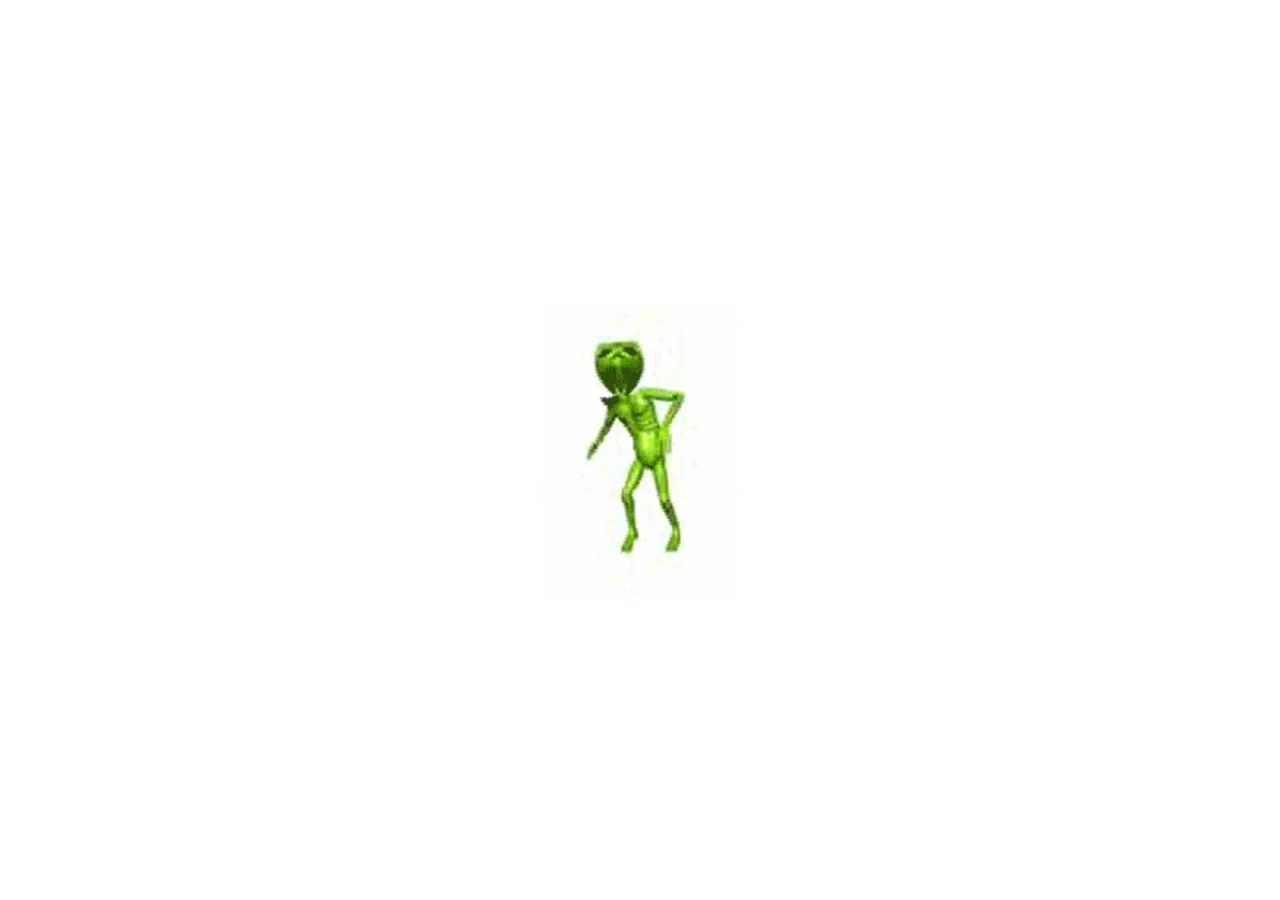
<file: index.html>
<!DOCTYPE>
<html lang="en-NZ">

	<head>
		<meta charset="UTF-8">
		<meta name="keywords" content="Stakeholders">
		<meta name="description" content="stakeholders page">
		<meta name="author" content="Team Bossman">
		<meta name="viewport" content="width=device-width, initial-scale=1.0">
		<link rel="stylesheet" type="text/css" href="Index.css">
		<title>Home</title>
	</head>
	
	<body>
		<!---loading image--->
		<div class="loader">
			<img src="green.gif" alt="Loading..."/>
		</div>
	
		<!---Navbar from w3schools--->
		<div class="topnav" id="myTopnav">
			<a href="Index.html" class="active">Intro</a> 
			<div class="dropdown">
				<button class="dropbtn">Start Of Team Project<i class="fa fa-caret-down"></i></button>
				<div class="dropdown-content">
					<a href="Stakeholders.html">Stakeholders</a>
					<a href="KeyRoles.html">Key Roles</a>
					<a href="PersonalProfile.html">Personal Profile</a>
					<a href="ProjectCharter.html">Project Charter</a>
					<a href="Milestones.html">Milestones</a>
					<a href="WorkLoad.html">Workload</a>
				</div>
			</div> 
			<div class="dropdown">
				<button class="dropbtn">Team planning<i class="fa fa-caret-down"></i></button>
				<div class="dropdown-content">
					<a href="TeamBrainstorming.html">Team Brainstorming Ideas</a>
					<a href="RecourcesNeeds.html">Recources Needs</a>
					<a href="ProductRoadmap.html">Product Roadmap</a>
					<a href="Persona.html">Persona</a>
					<a href="UserStory.html">User Story</a>
				</div>
			</div> 
			<a href="WeeklyTeamMeetings.html">Weekly Team Meetings</a>
			<a href="javascript:void(0);" style="font-size:15px;" class="icon" onclick="myFunction()">&#9776;</a>
		</div>
		
		
		<h1>Welcome</h1>
		
		<br>
		<h2>this website will diplay our documentaion</h2>
		
		<!---footer--->
		<footer>
		<p>Posted by: Bossman nation</p>
		</footer>

		<!---loading screen--->
		<script type = "text/javascript">
			window.addEventListener("load", function () {
			const loader = document.querySelector(".loader");
			loader.className += " hidden"; // class "loader hidden"
			});
		</script>
	
		<!---navbar button--->
		<script>
			function myFunction() {
			var x = document.getElementById("myTopnav");
			if (x.className === "topnav") {
			x.className += " responsive";
			} else {
			x.className = "topnav";
			}}
		</script>
	</body>
	
	
</html>
</file>
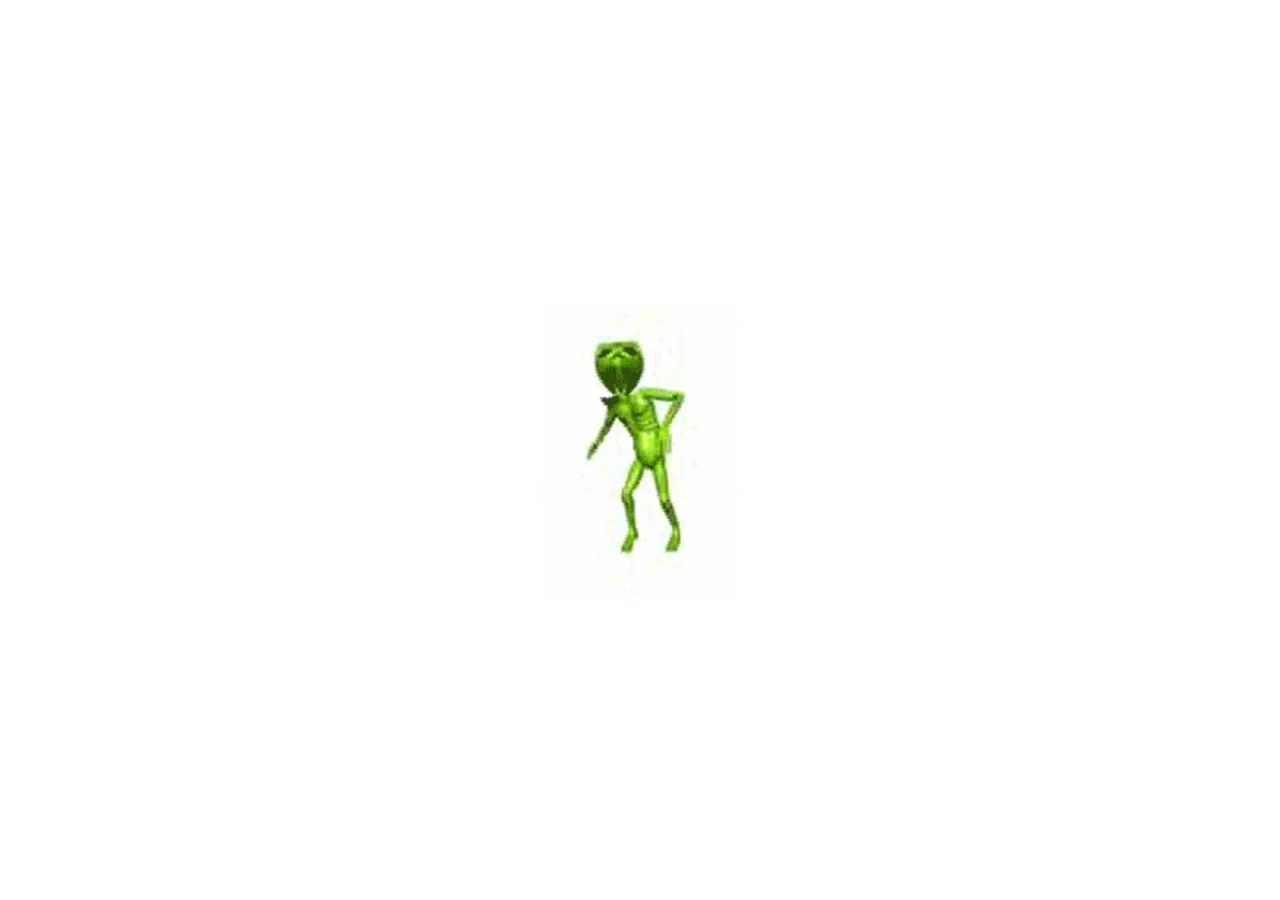
<file: KeyRoles.html>
<!DOCTYPE>
<html lang="en-NZ">

	<head>
		<meta charset="UTF-8">
		<meta name="keywords" content="Stakeholders">
		<meta name="description" content="stakeholders page">
		<meta name="author" content="Team Bossman">
		<meta name="viewport" content="width=device-width, initial-scale=1.0">
		<link rel="stylesheet" type="text/css" href="KeyRoles.css">
		<title>Home</title>
	</head>
	
	<body>
		<!---loading image--->
		<div class="loader">
			<img src="green.gif" alt="Loading..."/>
		</div>
	
		<!---Navbar from w3schools--->
		<div class="topnav" id="myTopnav">
			<a href="Index.html" class="active">Intro</a> 
			<div class="dropdown">
				<button class="dropbtn">Start Of Team Project<i class="fa fa-caret-down"></i></button>
				<div class="dropdown-content">
					<a href="Stakeholders.html">Stakeholders</a>
					<a href="KeyRoles.html">Key Roles</a>
					<a href="PersonalProfile.html">Personal Profile</a>
					<a href="ProjectCharter.html">Project Charter</a>
					<a href="Milestones.html">Milestones</a>
					<a href="WorkLoad.html">Workload</a>
				</div>
			</div> 
			<div class="dropdown">
				<button class="dropbtn">Team planning<i class="fa fa-caret-down"></i></button>
				<div class="dropdown-content">
					<a href="TeamBrainstorming.html">Team Brainstorming Ideas</a>
					<a href="RecourcesNeeds.html">Recources Needs</a>
					<a href="ProductRoadmap.html">Product Roadmap</a>
					<a href="Persona.html">Persona</a>
					<a href="UserStory.html">User Story</a>
				</div>
			</div> 
			<a href="WeeklyTeamMeetings.html">Weekly Team Meetings</a>
			<a href="javascript:void(0);" style="font-size:15px;" class="icon" onclick="myFunction()">&#9776;</a>
		</div>
		
		<h1>Key Roles 🔑</h1>
		
		<br>
		<br>
		
		<h2> Suppliers: Provides Services </h2>
		
		<br>
		<br>
		
		<h2>Communities: User Interaction, Socialize in groups/individually</h2>
		
		<br>
		<br>
		
		<h2>Retail Jobs: Provides information Specials e.g Hallensteins, Warehouse, Noel Leemings</h2>
		
		<br>
		<br>
		
		<h2>Information Center: Provides General Information, Event Information, Gisborne Tourism Information</h2>
		
		<br>
		<br>
		
		<h2>Owners: Website Authors/Publishers</h2>
		
		<br>
		<br>
		<h2>Designers: Will Create, update and develope growth within the Calendar</h2>
		
		<br>
		<br>
		<h2>Management: Strategic Settings of Activities, directing the Efforts of the designers Planning Processing etc.</h2>
		
		<!---footer--->
		<footer>
		<p>Posted by: Bossman nation</p>
		</footer>

		<!---loading screen--->
		<script type = "text/javascript">
			window.addEventListener("load", function () {
			const loader = document.querySelector(".loader");
			loader.className += " hidden"; // class "loader hidden"
			});
		</script>
	
		<!---navbar button--->
		<script>
			function myFunction() {
			var x = document.getElementById("myTopnav");
			if (x.className === "topnav") {
			x.className += " responsive";
			} else {
			x.className = "topnav";
			}}
		</script>
	</body>
	
	
</html>
</file>
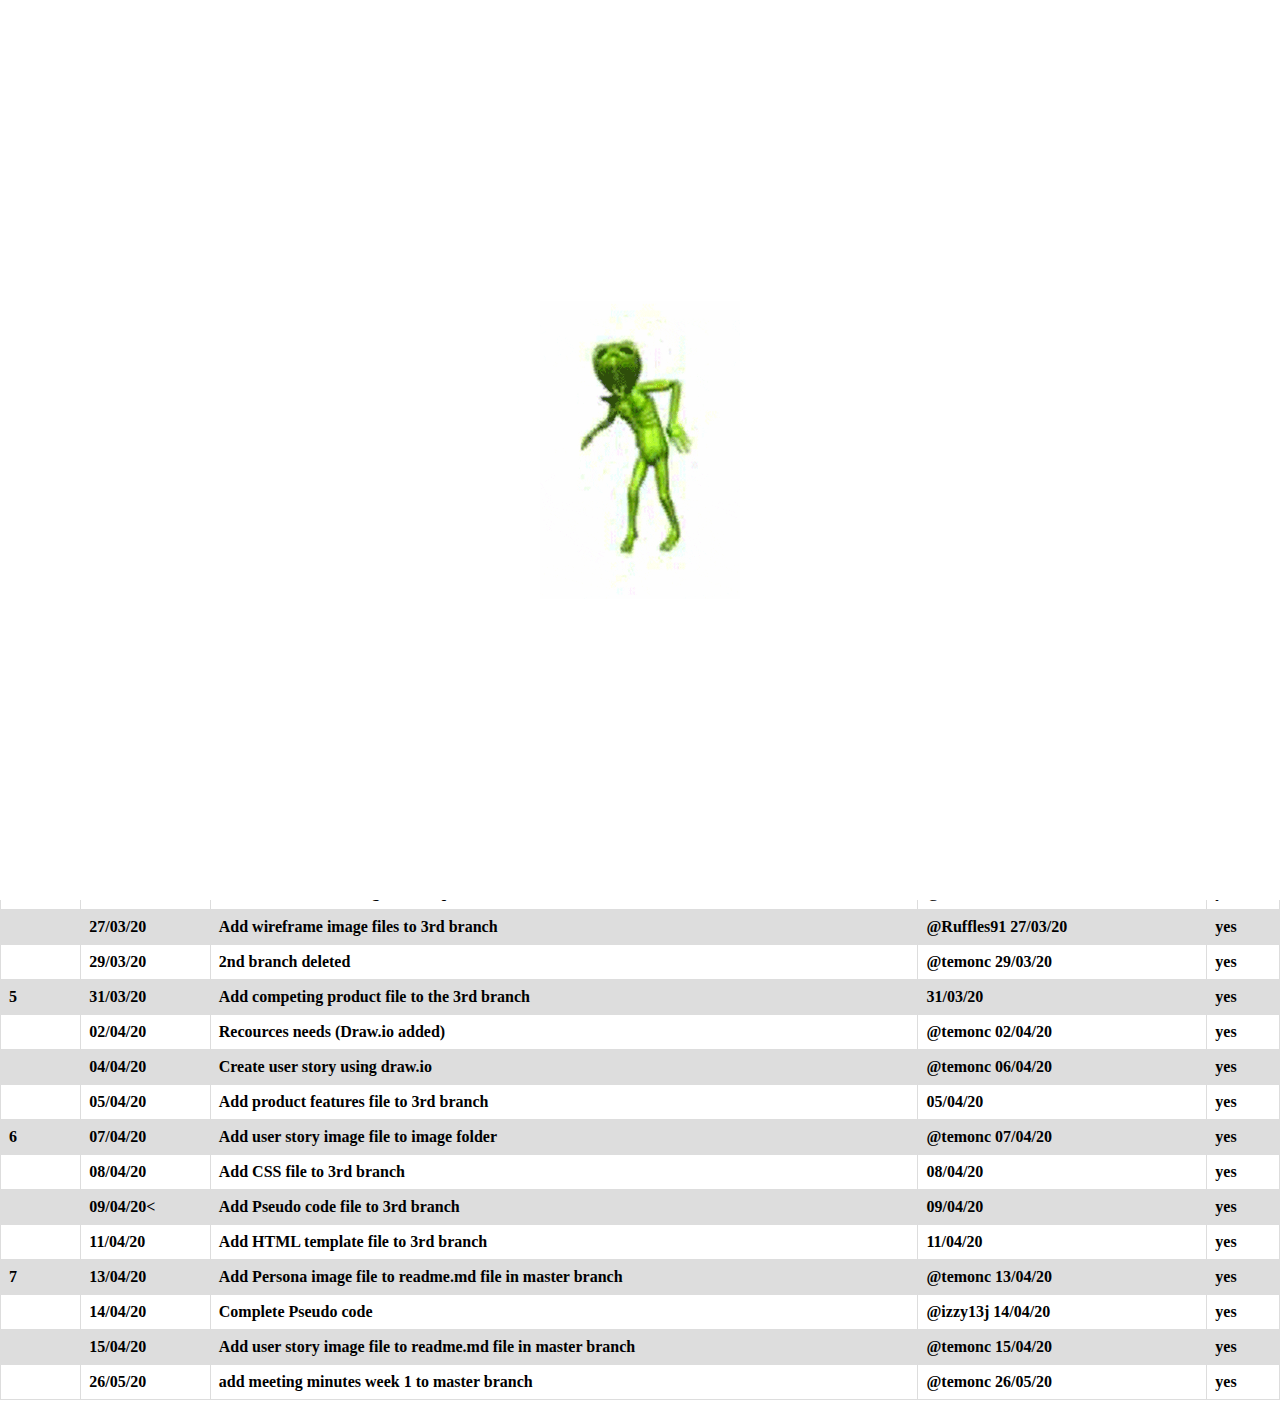
<file: Milestones.html>
<!DOCTYPE>
<html lang="en-NZ">

	<head>
		<meta charset="UTF-8">
		<meta name="keywords" content="Stakeholders">
		<meta name="description" content="stakeholders page">
		<meta name="author" content="Team Bossman">
		<meta name="viewport" content="width=device-width, initial-scale=1.0">
		<link rel="stylesheet" type="text/css" href="Milestones.css">
		<title>Home</title>
	</head>
	
	<body>
		<!---loading image--->
		<div class="loader">
			<img src="green.gif" alt="Loading..."/>
		</div>
	
		<!---Navbar from w3schools--->
		<div class="topnav" id="myTopnav">
			<a href="Index.html" class="active">Intro</a> 
			<div class="dropdown">
				<button class="dropbtn">Start Of Team Project<i class="fa fa-caret-down"></i></button>
				<div class="dropdown-content">
					<a href="Stakeholders.html">Stakeholders</a>
					<a href="KeyRoles.html">Key Roles</a>
					<a href="PersonalProfile.html">Personal Profile</a>
					<a href="ProjectCharter.html">Project Charter</a>
					<a href="Milestones.html">Milestones</a>
					<a href="WorkLoad.html">Workload</a>
				</div>
			</div> 
			<div class="dropdown">
				<button class="dropbtn">Team planning<i class="fa fa-caret-down"></i></button>
				<div class="dropdown-content">
					<a href="TeamBrainstorming.html">Team Brainstorming Ideas</a>
					<a href="RecourcesNeeds.html">Recources Needs</a>
					<a href="ProductRoadmap.html">Product Roadmap</a>
					<a href="Persona.html">Persona</a>
					<a href="UserStory.html">User Story</a>
				</div>
			</div> 
			<a href="WeeklyTeamMeetings.html">Weekly Team Meetings</a>
			<a href="javascript:void(0);" style="font-size:15px;" class="icon" onclick="myFunction()">&#9776;</a>
		</div>
		
		<h1>Milestones 📆</h1>
		
		<br>
		
		<table>
		<tr>
			<th>Week</th>
			<th>Start-Date</th>
			<th>Task Requirements</th>
			<th>	Complete By</th>
			<th>done</th>
		</tr>
		<tr>
			<th>1</th>
			<th>02/03/20</th>
			<th>Team Meeting: 1</th>
			<th>@temonc 02/03/20</th>
			<th>yes</th>
		</tr>
		<tr>
			<th></th>
			<th>02/03/20</th>
			<th>Initialise Repository and upload into README.md file</th>
			<th>@izzy13j 02/03/20</th>
			<th>yes</th>
		</tr>
		<tr>
			<th></th>
			<th>02/03/20</th>
			<th>Identify Stakeholders and key roles to master branch</th>
			<th>@izzy13j 05/03/20</th>
			<th>yes</th>
		</tr>
		<tr>
			<th></th>
			<th>02/03/20</th>
			<th>Create steakholder image chart in lucid charts</th>
			<th>@bossmanNation 08/03/20</th>
			<th>yes</th>
		</tr>
		<tr>
			<th></th>
			<th>03/03/20</th>
			<th>Create Personal Profile and team member workload table</th>
			<th>@izzy13j 06/03/20</th>
			<th>yes</th>
		</tr>
		<tr>
			<th></th>
			<th>04/03/20</th>
			<th>Develop project Charter</th>
			<th>@izzy13j 07/03/20</th>
			<th>yes</th>
		</tr>
		<tr>
			<th></th>
			<th>08/03/20</th>
			<th>Add image Folder to master branch</th>
			<th>@temonc 08/03/20</th>
			<th>yes</th>
		</tr>
		<tr>
			<th></th>
			<th>08/03/20</th>
			<th>Add steakholder chart image file to image folder</th>
			<th>@temonc 08/03/20</th>
			<th>yes</th>
		</tr>
		<tr>
			<th>2</th>
			<th>10/03/20</th>
			<th>Team Meeting: 2</th>
			<th>@temonc 10/03/20</th>
			<th>yes</th>
		</tr>
		<tr>
			<th></th>
			<th>10/03/20</th>
			<th>Team planning brainstorming and ideas</th>
			<th>@bossmanNation 10/03/20</th>
			<th>yes</th>
		</tr>
		<tr>
			<th></th>
			<th>11/03/20</th>
			<th>Team decision outcome</th>
			<th>@bossmanNation 11/03/20</th>
			<th>yes</th>
		</tr>
		<tr>
			<th></th>
			<th>12/03/20</th>
			<th>Resource needs (Lucid charts Added)</th>
			<th>@temonc 12/03/20</th>
			<th>yes</th>
		</tr>
		<tr>
			<th></th>
			<th>13/03/20</th>
			<th>Design Product Roadmap in Lucid charts</th>
			<th>@temonc 23/03/20</th>
			<th>yes</th>
		</tr>
		<tr>
			<th>3</th>
			<th>14/03/20</th>
			<th>Team Meeting: 3</th>
			<th>@temonc 14/03/20</th>
			<th>yes</th>
		</tr>
		<tr>
			<th></th>
			<th>14/03/20</th>
			<th>add a 2nd branch</th>
			<th>@temonc 14/03/20</th>
			<th>yes</th>
		</tr>
		<tr>
			<th></th>
			<th>15/03/20</th>
			<th>Add a 3rd branch</th>
			<th>@izzy13j 15/03/20</th>
			<th>yes</th>
		</tr>
		<tr>
			<th></th>
			<th>16/03/20</th>
			<th>Added fields and information to profile table</th>
			<th>@temonc 20/03/20</th>
			<th>yes</th>
		</tr>
		<tr>
			<th></th>
			<th>18/03/20</th>
			<th>Create persona profile in MS Word</th>
			<th>@temonc 25/03/20</th>
			<th>yes</th>
		</tr>
		<tr>
			<th></th>
			<th>20/03/20</th>
			<th>Recources needs (Balsamiq added)</th>
			<th>@temonc 20/03/20</th>
			<th>yes</th>
		</tr>
		<tr>
			<th>4</th>
			<th>23/03/20</th>
			<th>Team Meeting: 4</th>
			<th>@temonc 14/03/20</th>
			<th>yes</th>
		</tr>
		<tr>
			<th></th>
			<th>23/03/20</th>
			<th>Add Product roadmap image file to readme.md file in master branch</th>
			<th>@temonc 23/03/20</th>
			<th>yes</th>
		</tr>
		<tr>
			<th></th>
			<th>26/03/20</th>
			<th>Create wireframe using balsamiq</th>
			<th>@Ruffles91 30/03/20</th>
			<th>yes</th>
		</tr>
		<tr>
			<th></th>
			<th>27/03/20</th>
			<th>Add wireframe image files to 3rd branch</th>
			<th>@Ruffles91 27/03/20</th>
			<th>yes</th>
		</tr>
		<tr>
			<th></th>
			<th>29/03/20</th>
			<th>2nd branch deleted</th>
			<th>@temonc 29/03/20</th>
			<th>yes</th>
		</tr>
		<tr>
			<th>5</th>
			<th>31/03/20</th>
			<th>Add competing product file to the 3rd branch</th>
			<th>31/03/20</th>
			<th>yes</th>
		</tr>
		<tr>
			<th></th>
			<th>02/04/20</th>
			<th>Recources needs (Draw.io added)</th>
			<th>@temonc 02/04/20</th>
			<th>yes</th>
		</tr>
		<tr>
			<th></th>
			<th>04/04/20</th>
			<th>Create user story using draw.io</th>
			<th>@temonc 06/04/20</th>
			<th>yes</th>
		</tr>
		<tr>
			<th></th>
			<th>05/04/20</th>
			<th>Add product features file to 3rd branch</th>
			<th>05/04/20</th>
			<th>yes</th>
		</tr>
		<tr>
			<th>6</th>
			<th>07/04/20</th>
			<th>Add user story image file to image folder</th>
			<th>@temonc 07/04/20</th>
			<th>yes</th>
		</tr>
		<tr>
			<th></th>
			<th>08/04/20</th>
			<th>Add CSS file to 3rd branch</th>
			<th>08/04/20</th>
			<th>yes</th>
		</tr>
		<tr>
			<th></th>
			<th>09/04/20<</th>
			<th>Add Pseudo code file to 3rd branch</th>
			<th>09/04/20</th>
			<th>yes</th>
		</tr>
		<tr>
			<th></th>
			<th>11/04/20</th>
			<th>Add HTML template file to 3rd branch</th>
			<th>11/04/20</th>
			<th>yes</th>
		</tr>
		<tr>
			<th>7</th>
			<th>13/04/20</th>
			<th>Add Persona image file to readme.md file in master branch</th>
			<th>@temonc 13/04/20</th>
			<th>yes</th>
		</tr>
		<tr>
			<th></th>
			<th>14/04/20</th>
			<th>Complete Pseudo code</th>
			<th>@izzy13j 14/04/20</th>
			<th>yes</th>
		</tr>
		<tr>
			<th></th>
			<th>15/04/20</th>
			<th>Add user story image file to readme.md file in master branch</th>
			<th>@temonc 15/04/20</th>
			<th>yes</th>
		</tr>
		<tr>
			<th></th>
			<th>26/05/20</th>
			<th>add meeting minutes week 1 to master branch</th>
			<th>@temonc 26/05/20</th>
			<th>yes</th>
		</tr>
		</table>
		
		<br>
		
		<!---footer--->
		<footer>
		<p>Posted by: Bossman nation</p>
		</footer>

		<!---loading screen--->
		<script type = "text/javascript">
			window.addEventListener("load", function () {
			const loader = document.querySelector(".loader");
			loader.className += " hidden"; // class "loader hidden"
			});
		</script>
	
		<!---navbar button--->
		<script>
			function myFunction() {
			var x = document.getElementById("myTopnav");
			if (x.className === "topnav") {
			x.className += " responsive";
			} else {
			x.className = "topnav";
			}}
		</script>
	</body>
	
	
</html>
</file>
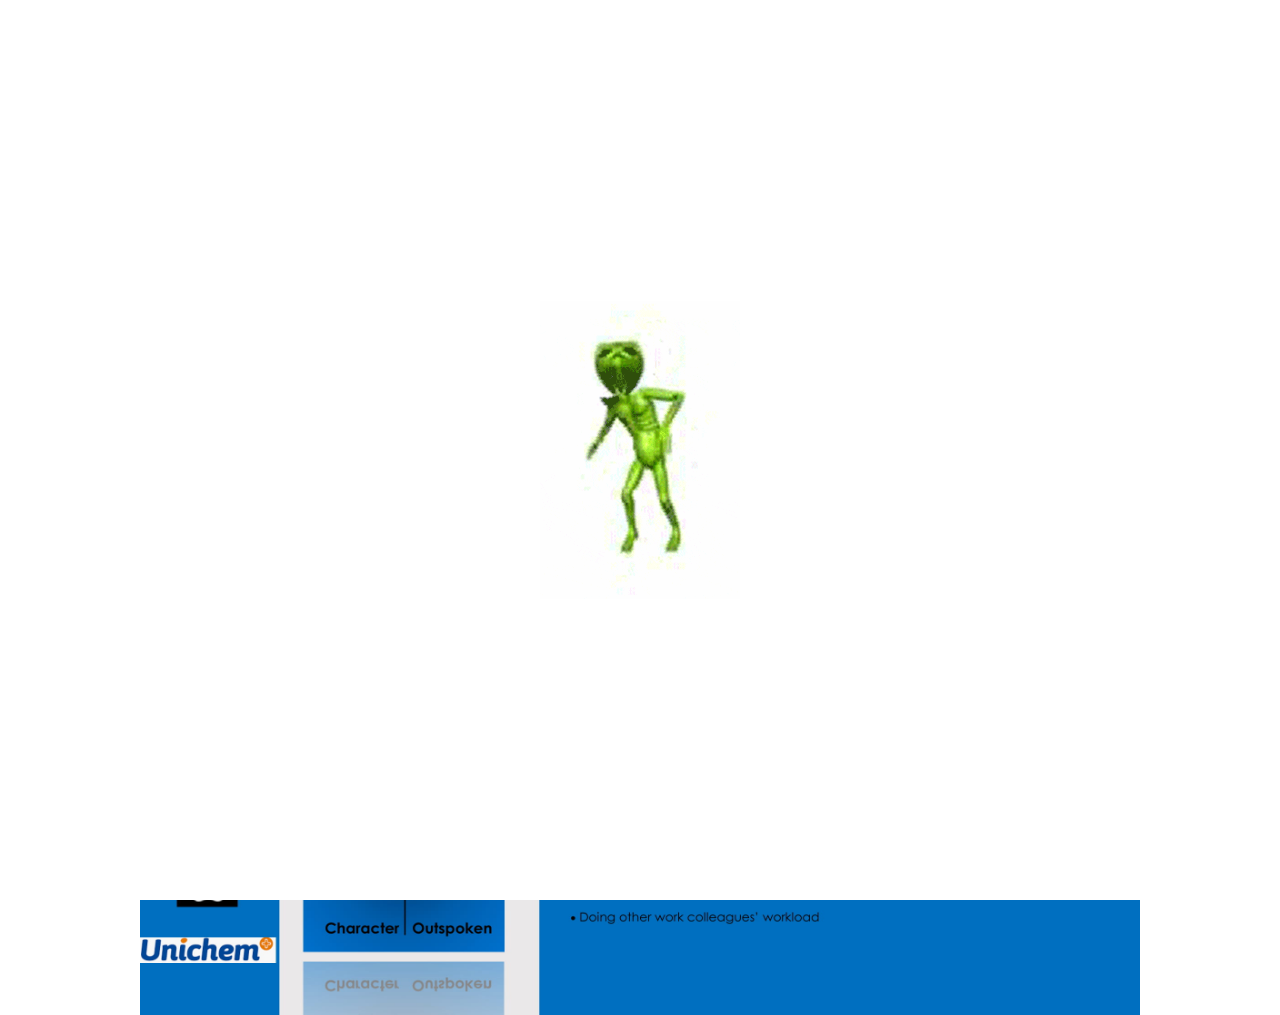
<file: Persona.html>
<!DOCTYPE>
<html lang="en-NZ">

	<head>
		<meta charset="UTF-8">
		<meta name="keywords" content="Stakeholders">
		<meta name="description" content="stakeholders page">
		<meta name="author" content="Team Bossman">
		<meta name="viewport" content="width=device-width, initial-scale=1.0">
		<link rel="stylesheet" type="text/css" href="Persona.css">
		<title>Home</title>
	</head>
	
	<body>
		<!---loading image--->
		<div class="loader">
			<img src="green.gif" alt="Loading..."/>
		</div>
	
		<!---Navbar from w3schools--->
		<div class="topnav" id="myTopnav">
			<a href="Index.html" class="active">Intro</a> 
			<div class="dropdown">
				<button class="dropbtn">Start Of Team Project<i class="fa fa-caret-down"></i></button>
				<div class="dropdown-content">
					<a href="Stakeholders.html">Stakeholders</a>
					<a href="KeyRoles.html">Key Roles</a>
					<a href="PersonalProfile.html">Personal Profile</a>
					<a href="ProjectCharter.html">Project Charter</a>
					<a href="Milestones.html">Milestones</a>
					<a href="WorkLoad.html">Workload</a>
				</div>
			</div> 
			<div class="dropdown">
				<button class="dropbtn">Team planning<i class="fa fa-caret-down"></i></button>
				<div class="dropdown-content">
					<a href="TeamBrainstorming.html">Team Brainstorming Ideas</a>
					<a href="RecourcesNeeds.html">Recources Needs</a>
					<a href="ProductRoadmap.html">Product Roadmap</a>
					<a href="Persona.html">Persona</a>
					<a href="UserStory.html">User Story</a>
				</div>
			</div> 
			<a href="WeeklyTeamMeetings.html">Weekly Team Meetings</a>
			<a href="javascript:void(0);" style="font-size:15px;" class="icon" onclick="myFunction()">&#9776;</a>
		</div>
		
		<h1>Persona</h1>
		
		<br>
		
		<h2>The following Persona will test the use of our product and will give us a brief insight and feedback knowledge as to how we can improve in parts of our product from a users perspective. 
		brief insight and feedback knowledge may include recommendations, possible added features, and where we can improve in certain parts of the products features and functionality.</h2>
		
		<br>
		<br>
		<br>
		
		<img src="Persona.jpg" alt="Persona" style="width:1000px;height:750px;">
		
		
		
		<!---footer--->
		<footer>
		<p>Posted by: Bossman nation</p>
		</footer>

		<!---loading screen--->
		<script type = "text/javascript">
			window.addEventListener("load", function () {
			const loader = document.querySelector(".loader");
			loader.className += " hidden"; // class "loader hidden"
			});
		</script>
	
		<!---navbar button--->
		<script>
			function myFunction() {
			var x = document.getElementById("myTopnav");
			if (x.className === "topnav") {
			x.className += " responsive";
			} else {
			x.className = "topnav";
			}}
		</script>
	</body>
	
	
</html>
</file>
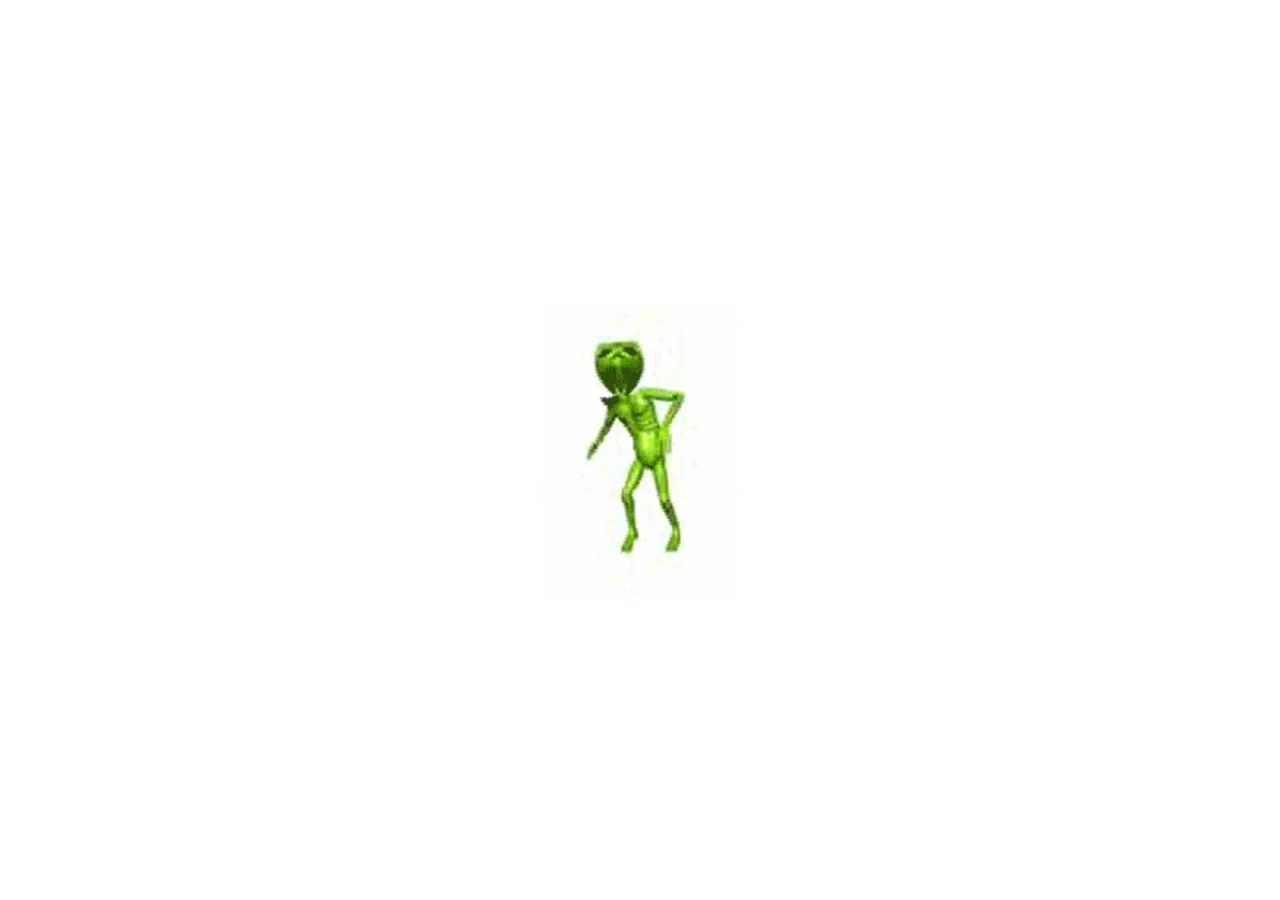
<file: PersonalProfile.html>
<!DOCTYPE>
<html lang="en-NZ">

	<head>
		<meta charset="UTF-8">
		<meta name="keywords" content="Stakeholders">
		<meta name="description" content="stakeholders page">
		<meta name="author" content="Team Bossman">
		<meta name="viewport" content="width=device-width, initial-scale=1.0">
		<link rel="stylesheet" type="text/css" href="PersonalProfile.css">
		<title>Home</title>
	</head>
	
	<body>
		<!---loading image--->
		<div class="loader">
			<img src="green.gif" alt="Loading..."/>
		</div>
	
		<!---Navbar from w3schools--->
		<div class="topnav" id="myTopnav">
			<a href="Index.html" class="active">Intro</a> 
			<div class="dropdown">
				<button class="dropbtn">Start Of Team Project<i class="fa fa-caret-down"></i></button>
				<div class="dropdown-content">
					<a href="Stakeholders.html">Stakeholders</a>
					<a href="KeyRoles.html">Key Roles</a>
					<a href="PersonalProfile.html">Personal Profile</a>
					<a href="ProjectCharter.html">Project Charter</a>
					<a href="Milestones.html">Milestones</a>
					<a href="WorkLoad.html">Workload</a>
				</div>
			</div> 
			<div class="dropdown">
				<button class="dropbtn">Team planning<i class="fa fa-caret-down"></i></button>
				<div class="dropdown-content">
					<a href="TeamBrainstorming.html">Team Brainstorming Ideas</a>
					<a href="RecourcesNeeds.html">Recources Needs</a>
					<a href="ProductRoadmap.html">Product Roadmap</a>
					<a href="Persona.html">Persona</a>
					<a href="UserStory.html">User Story</a>
				</div>
			</div> 
			<a href="WeeklyTeamMeetings.html">Weekly Team Meetings</a>
			<a href="javascript:void(0);" style="font-size:15px;" class="icon" onclick="myFunction()">&#9776;</a>
		</div>
		
		<h1>Personal Profile 👤</h1>
		
		<h2>Team Members</h2>
		
		<table>
		<tr>
			<th>Position</th>
			<th>Full Name</th>
			<th>User Name</th>
			<th>From</th>
			<th>Education</th>
			<th>Work Experience</th>
		</tr>
		<tr>
			<td>Agile Member</td>
			<td>Izaya Jahnke</td>
			<td>izzy13j</td>
			<td>Gisborne</td>
			<td>N/A</td>
			<td>N/A</td>
		</tr>
		<tr>
			<td>Agile Member</td>
			<td>Michael Briggs</td>
			<td>Ruffles91</td>
			<td>Gisborne</td>
			<td>N/A</td>
			<td>N/A</td>
		</tr>
		<tr>
			<td>Agile Member</td>
			<td>Mikaera Te Aho	</td>
			<td>teahom3</td>
			<td>Gisborne</td>
			<td>N/A</td>
			<td>N/A</td>
		</tr>
		<tr>
			<td>Agile Member</td>
			<td>Chris Temoni</td>
			<td>Chris Temoni</td>
			<td>Gisborne</td>
			<td>IT Level 4</td>
			<td>Machine Operator</td>
		</tr>
		<tr>
			<td>Agile Member</td>
			<td>Leslie Tuhou</td>
			<td>TUHOUL2</td>
			<td>Gisborne</td>
			<td>N/A</td>
			<td>N/A</td>
		</tr>
		</table>
		
		<!---footer--->
		<footer>
		<p>Posted by: Bossman nation</p>
		</footer>

		<!---loading screen--->
		<script type = "text/javascript">
			window.addEventListener("load", function () {
			const loader = document.querySelector(".loader");
			loader.className += " hidden"; // class "loader hidden"
			});
		</script>
	
		<!---navbar button--->
		<script>
			function myFunction() {
			var x = document.getElementById("myTopnav");
			if (x.className === "topnav") {
			x.className += " responsive";
			} else {
			x.className = "topnav";
			}}
		</script>
	</body>
	
	
</html>
</file>
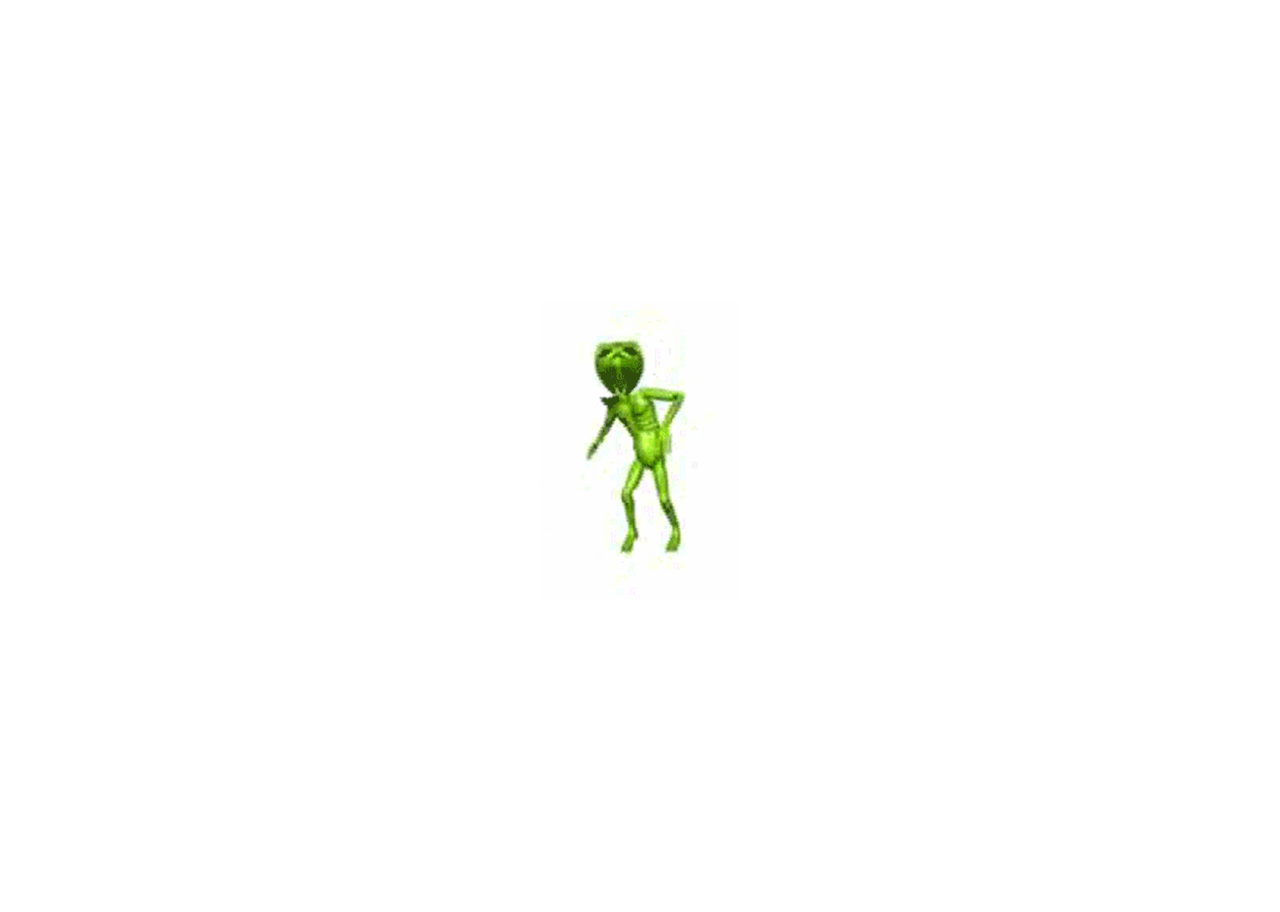
<file: ProductRoadmap.html>
<!DOCTYPE>
<html lang="en-NZ">

	<head>
		<meta charset="UTF-8">
		<meta name="keywords" content="Stakeholders">
		<meta name="description" content="stakeholders page">
		<meta name="author" content="Team Bossman">
		<meta name="viewport" content="width=device-width, initial-scale=1.0">
		<link rel="stylesheet" type="text/css" href="ProductRoadmap.css">
		<title>Home</title>
	</head>
	
	<body>
		<!---loading image--->
		<div class="loader">
			<img src="green.gif" alt="Loading..."/>
		</div>
	
		<!---Navbar from w3schools--->
		<div class="topnav" id="myTopnav">
			<a href="Index.html" class="active">Intro</a> 
			<div class="dropdown">
				<button class="dropbtn">Start Of Team Project<i class="fa fa-caret-down"></i></button>
				<div class="dropdown-content">
					<a href="Stakeholders.html">Stakeholders</a>
					<a href="KeyRoles.html">Key Roles</a>
					<a href="PersonalProfile.html">Personal Profile</a>
					<a href="ProjectCharter.html">Project Charter</a>
					<a href="Milestones.html">Milestones</a>
					<a href="WorkLoad.html">Workload</a>
				</div>
			</div> 
			<div class="dropdown">
				<button class="dropbtn">Team planning<i class="fa fa-caret-down"></i></button>
				<div class="dropdown-content">
					<a href="TeamBrainstorming.html">Team Brainstorming Ideas</a>
					<a href="RecourcesNeeds.html">Recources Needs</a>
					<a href="ProductRoadmap.html">Product Roadmap</a>
					<a href="Persona.html">Persona</a>
					<a href="UserStory.html">User Story</a>
				</div>
			</div> 
			<a href="WeeklyTeamMeetings.html">Weekly Team Meetings</a>
			<a href="javascript:void(0);" style="font-size:15px;" class="icon" onclick="myFunction()">&#9776;</a>
		</div>
		
		<h1>Product Roadmap 📜</h1>
		
		<br>
		
		<h2>This Roadmap will help define the product and the team in where we want to be in a excellent 
		structural organising level, and which Tasks and activities that need to be handled in a well timely and organised matter.</h2>
		
		<br>
		
		<img src="ProductRoadmap.jpeg" alt="ProductRoadmap" style="width:1000px;height:700px;">
		
		<br>
		<br>
		<br>
		
		<!---footer--->
		<footer>
		<p>Posted by: Bossman nation</p>
		</footer>

		<!---loading screen--->
		<script type = "text/javascript">
			window.addEventListener("load", function () {
			const loader = document.querySelector(".loader");
			loader.className += " hidden"; // class "loader hidden"
			});
		</script>
	
		<!---navbar button--->
		<script>
			function myFunction() {
			var x = document.getElementById("myTopnav");
			if (x.className === "topnav") {
			x.className += " responsive";
			} else {
			x.className = "topnav";
			}}
		</script>
	</body>
	
	
</html>
</file>
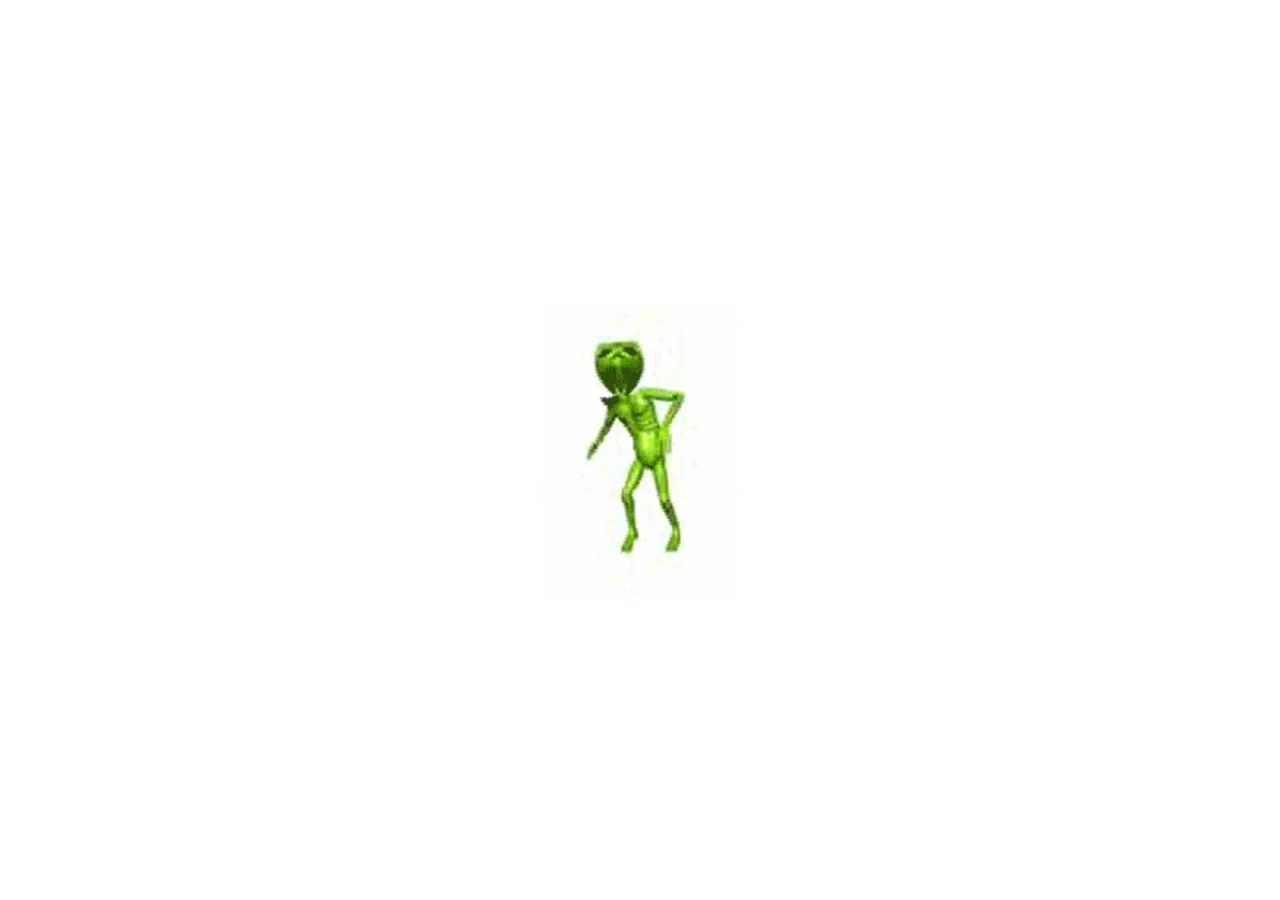
<file: ProjectCharter.html>
<!DOCTYPE>
<html lang="en-NZ">

	<head>
		<meta charset="UTF-8">
		<meta name="keywords" content="Stakeholders">
		<meta name="description" content="stakeholders page">
		<meta name="author" content="Team Bossman">
		<meta name="viewport" content="width=device-width, initial-scale=1.0">
		<link rel="stylesheet" type="text/css" href="Stakeholders.css">
		<title>Home</title>
	</head>
	
	<body>
		<!---loading image--->
		<div class="loader">
			<img src="green.gif" alt="Loading..."/>
		</div>
	
		<!---Navbar from w3schools--->
		<div class="topnav" id="myTopnav">
			<a href="Index.html" class="active">Intro</a> 
			<div class="dropdown">
				<button class="dropbtn">Start Of Team Project<i class="fa fa-caret-down"></i></button>
				<div class="dropdown-content">
					<a href="Stakeholders.html">Stakeholders</a>
					<a href="KeyRoles.html">Key Roles</a>
					<a href="PersonalProfile.html">Personal Profile</a>
					<a href="ProjectCharter.html">Project Charter</a>
					<a href="Milestones.html">Milestones</a>
					<a href="WorkLoad.html">Workload</a>
				</div>
			</div> 
			<div class="dropdown">
				<button class="dropbtn">Team planning<i class="fa fa-caret-down"></i></button>
				<div class="dropdown-content">
					<a href="TeamBrainstorming.html">Team Brainstorming Ideas</a>
					<a href="RecourcesNeeds.html">Recources Needs</a>
					<a href="ProductRoadmap.html">Product Roadmap</a>
					<a href="Persona.html">Persona</a>
					<a href="UserStory.html">User Story</a>
				</div>
			</div> 
			<a href="WeeklyTeamMeetings.html">Weekly Team Meetings</a>
			<a href="javascript:void(0);" style="font-size:15px;" class="icon" onclick="myFunction()">&#9776;</a>
		</div>
		
		<h1>Project Charter 💬</h1>
		
		<br>
		
		<h2>Gisborne Special website/ Calendar </h2>
	
		<br>
	
		<h3>Problem Statement</h3>
		
		<h3>The current website known as gisbornespecials.co.nz just doesn’t suit Gisborne’s needs. 
		The website itself feels extremely outdated and requires a revamp. Lacks content. Needs catchers, 
		which this website makes you want to close it as soon as you open it. Most importantly the UX and UI is not aesthetically unpleasing.</h3>
		<br>
		<h3>Business Case & Benefits</h3>
		
		<h3>This website revamp is extremely important as modern-day society is moving into advanced, pleasing UX and UI. 
		In terms of business this will please more customers and suit their needs resulting in an increase for Finance.</h3>
		
		<h3></h3>
		
		<!---footer--->
		<footer>
		<p>Posted by: Bossman nation</p>
		</footer>

		<!---loading screen--->
		<script type = "text/javascript">
			window.addEventListener("load", function () {
			const loader = document.querySelector(".loader");
			loader.className += " hidden"; // class "loader hidden"
			});
		</script>
	
		<!---navbar button--->
		<script>
			function myFunction() {
			var x = document.getElementById("myTopnav");
			if (x.className === "topnav") {
			x.className += " responsive";
			} else {
			x.className = "topnav";
			}}
		</script>
	</body>
	
	
</html>
</file>
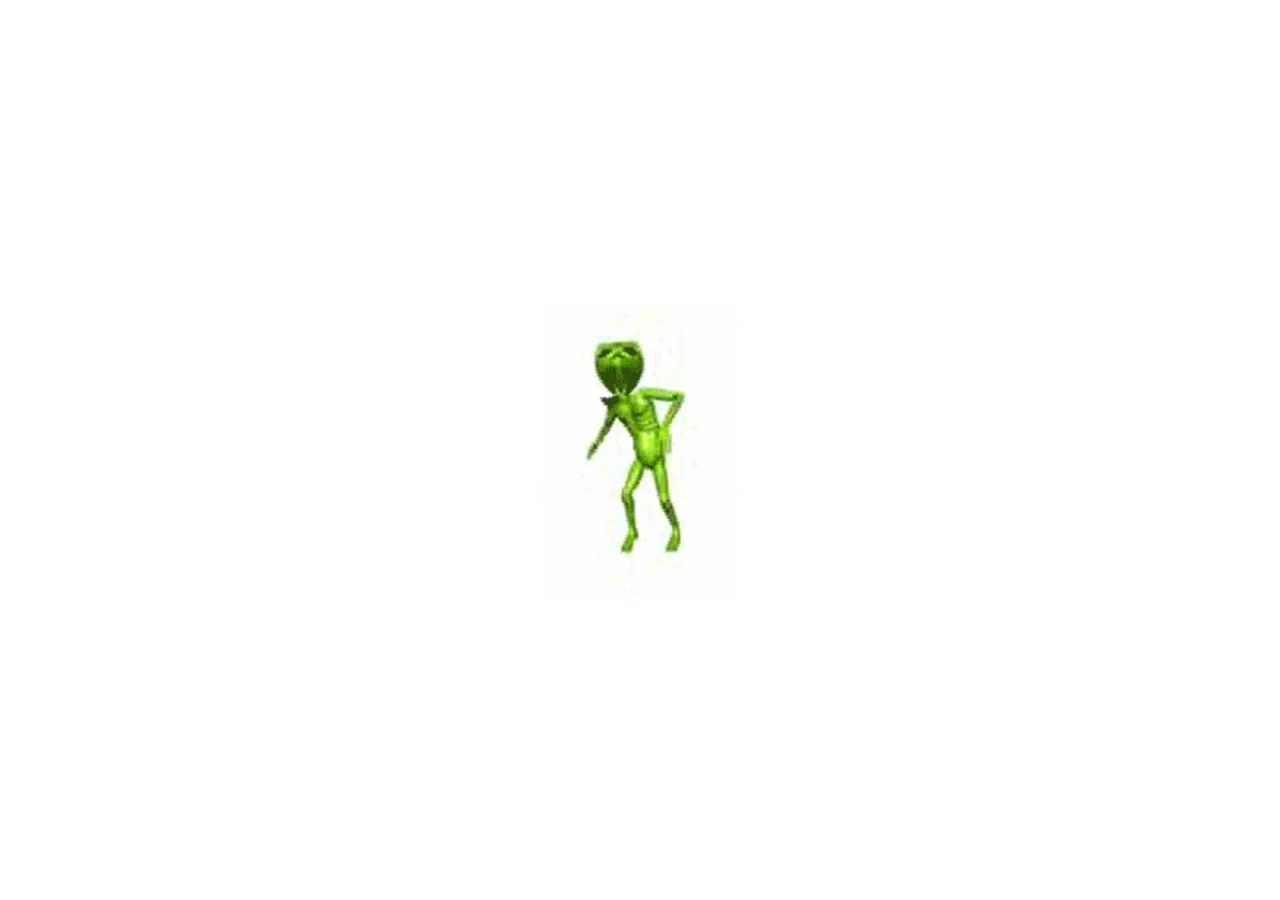
<file: RecourcesNeeds.html>
<!DOCTYPE>
<html lang="en-NZ">

	<head>
		<meta charset="UTF-8">
		<meta name="keywords" content="Stakeholders">
		<meta name="description" content="stakeholders page">
		<meta name="author" content="Team Bossman">
		<meta name="viewport" content="width=device-width, initial-scale=1.0">
		<link rel="stylesheet" type="text/css" href="RecourcesNeeds.css">
		<title>Home</title>
	</head>
	
	<body>
		<!---loading image--->
		<div class="loader">
			<img src="green.gif" alt="Loading..."/>
		</div>
	
		<!---Navbar from w3schools--->
		<div class="topnav" id="myTopnav">
			<a href="Index.html" class="active">Intro</a> 
			<div class="dropdown">
				<button class="dropbtn">Start Of Team Project<i class="fa fa-caret-down"></i></button>
				<div class="dropdown-content">
					<a href="Stakeholders.html">Stakeholders</a>
					<a href="KeyRoles.html">Key Roles</a>
					<a href="PersonalProfile.html">Personal Profile</a>
					<a href="ProjectCharter.html">Project Charter</a>
					<a href="Milestones.html">Milestones</a>
					<a href="WorkLoad.html">Workload</a>
				</div>
			</div> 
			<div class="dropdown">
				<button class="dropbtn">Team planning<i class="fa fa-caret-down"></i></button>
				<div class="dropdown-content">
					<a href="TeamBrainstorming.html">Team Brainstorming Ideas</a>
					<a href="RecourcesNeeds.html">Recources Needs</a>
					<a href="ProductRoadmap.html">Product Roadmap</a>
					<a href="Persona.html">Persona</a>
					<a href="UserStory.html">User Story</a>
				</div>
			</div> 
			<a href="WeeklyTeamMeetings.html">Weekly Team Meetings</a>
			<a href="javascript:void(0);" style="font-size:15px;" class="icon" onclick="myFunction()">&#9776;</a>
		</div>
		
		<h1>Recources needs 📋</h1>
		
		<br>
		
		<h2>Recources needed suitable for our work, task and requirement needs.</h2>
		
		<br>
		
		<ul>
			<li>Lucid Charts- lucid charts used to create charts, diagrams and converting them to a image file jpg, jpeg etc.</li>
			
			<br>
			
			<li>Balsamiq- Balsamiq used to create interactive wireframing</li>
			
			<br>
			
			<li>Draw.io- Draw.io used to create user story</li>
		</ul>
		
		<!---footer--->
		<footer>
		<p>Posted by: Bossman nation</p>
		</footer>

		<!---loading screen--->
		<script type = "text/javascript">
			window.addEventListener("load", function () {
			const loader = document.querySelector(".loader");
			loader.className += " hidden"; // class "loader hidden"
			});
		</script>
	
		<!---navbar button--->
		<script>
			function myFunction() {
			var x = document.getElementById("myTopnav");
			if (x.className === "topnav") {
			x.className += " responsive";
			} else {
			x.className = "topnav";
			}}
		</script>
	</body>
	
	
</html>
</file>
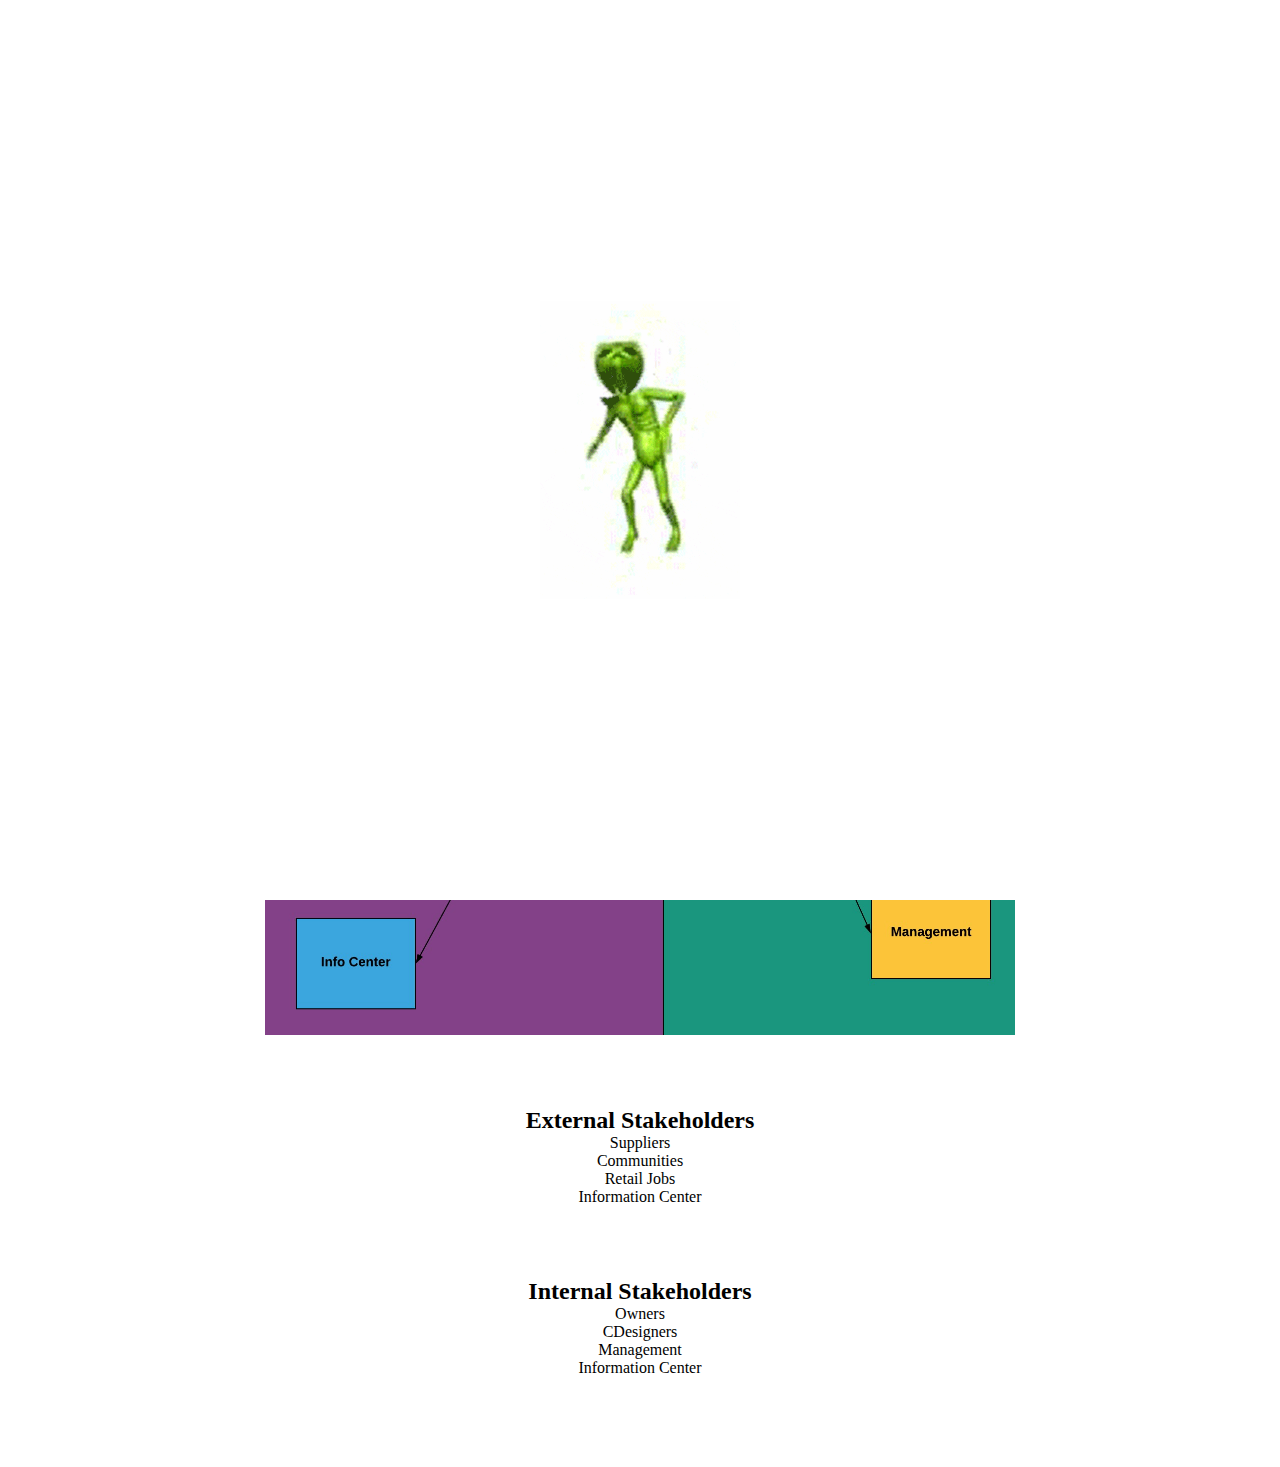
<file: Stakeholders.html>
<!DOCTYPE>
<html lang="en-NZ">

	<head>
		<meta charset="UTF-8">
		<meta name="keywords" content="Stakeholders">
		<meta name="description" content="stakeholders page">
		<meta name="author" content="Team Bossman">
		<meta name="viewport" content="width=device-width, initial-scale=1.0">
		<link rel="stylesheet" type="text/css" href="Stakeholders.css">
		<title>Home</title>
	</head>
	
	<body>
		<!---loading image--->
		<div class="loader">
			<img src="green.gif" alt="Loading..."/>
		</div>
	
		<!---Navbar from w3schools--->
		<div class="topnav" id="myTopnav">
			<a href="Index.html" class="active">Intro</a> 
			<div class="dropdown">
				<button class="dropbtn">Start Of Team Project<i class="fa fa-caret-down"></i></button>
				<div class="dropdown-content">
					<a href="Stakeholders.html">Stakeholders</a>
					<a href="KeyRoles.html">Key Roles</a>
					<a href="PersonalProfile.html">Personal Profile</a>
					<a href="ProjectCharter.html">Project Charter</a>
					<a href="Milestones.html">Milestones</a>
					<a href="WorkLoad.html">Workload</a>
				</div>
			</div> 
			<div class="dropdown">
				<button class="dropbtn">Team planning<i class="fa fa-caret-down"></i></button>
				<div class="dropdown-content">
					<a href="TeamBrainstorming.html">Team Brainstorming Ideas</a>
					<a href="RecourcesNeeds.html">Recources Needs</a>
					<a href="ProductRoadmap.html">Product Roadmap</a>
					<a href="Persona.html">Persona</a>
					<a href="UserStory.html">User Story</a>
				</div>
			</div> 
			<a href="WeeklyTeamMeetings.html">Weekly Team Meetings</a>
			<a href="javascript:void(0);" style="font-size:15px;" class="icon" onclick="myFunction()">&#9776;</a>
		</div>
		
		<div class="welcome">
			<h1>Stakeholders</h1>
		</div>
		
		<img src="Stakeholders.jpg" alt="Stakeholders" style="width:750px;height:750px;">
		
		<br>
		<br>
		<br>
		<br>
		<br>
		
		<h2>External Stakeholders</h2>
		
		<ul>
		<li>Suppliers</li>
		<li>Communities</li>
		<li>Retail Jobs</li>
		<li>Information Center</li>
		</ul>  
		
		<br>
		<br>
		<br>
		<br>
		
		<h2>Internal Stakeholders</h2>
		
		<ul>
		<li>Owners</li>
		<li>CDesigners</li>
		<li>Management</li>
		<li>Information Center</li>
		</ul> 
		
		<br>
		<br>
		<br>
		<br>
		<br>
		<!---footer--->
		<footer>
		<p>Posted by: Bossman nation</p>
		</footer>

		<!---loading screen--->
		<script type = "text/javascript">
			window.addEventListener("load", function () {
			const loader = document.querySelector(".loader");
			loader.className += " hidden"; // class "loader hidden"
			});
		</script>
	
		<!---navbar button--->
		<script>
			function myFunction() {
			var x = document.getElementById("myTopnav");
			if (x.className === "topnav") {
			x.className += " responsive";
			} else {
			x.className = "topnav";
			}}
		</script>
	</body>
	
	
</html>
</file>
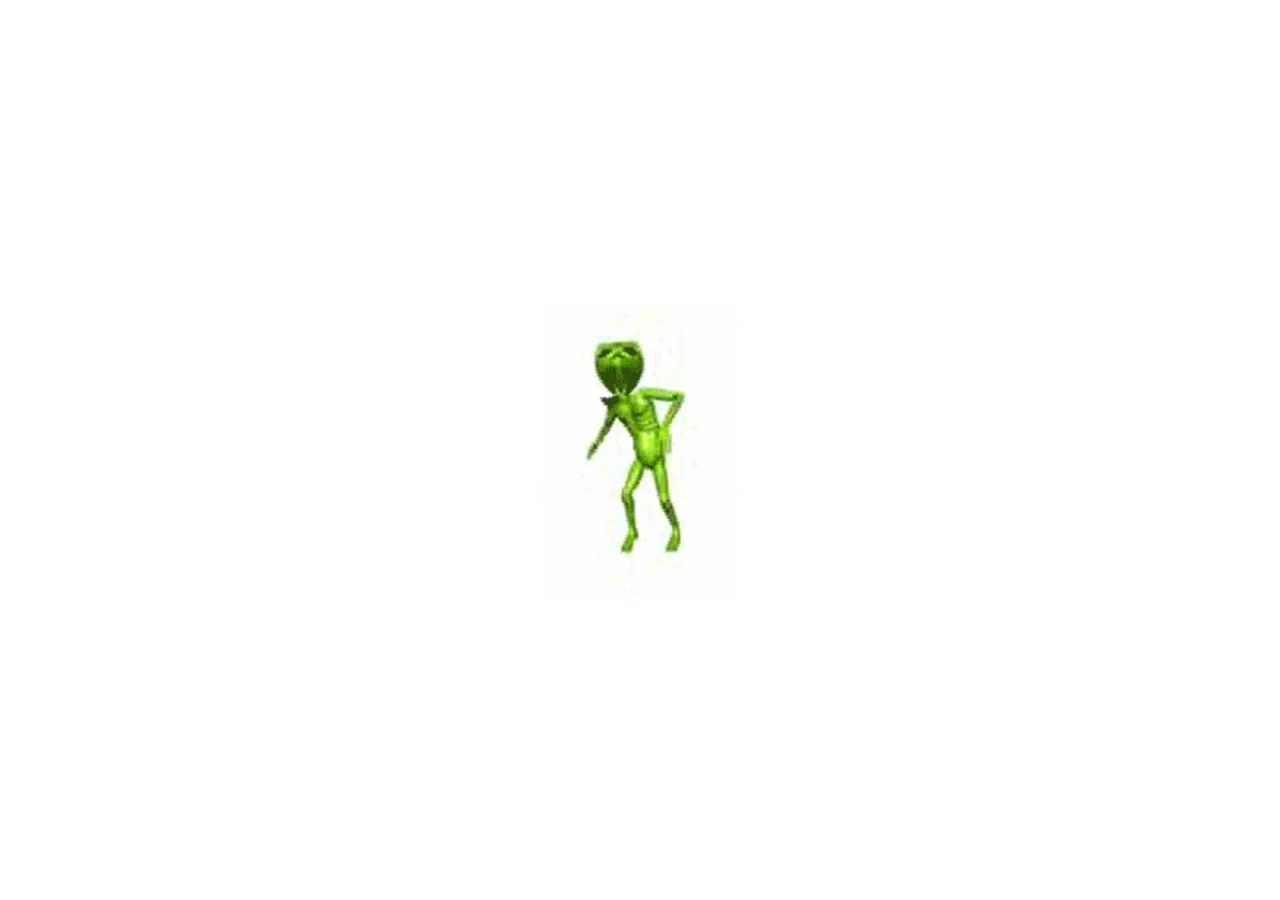
<file: TeamBrainstorming.html>
<!DOCTYPE>
<html lang="en-NZ">

	<head>
		<meta charset="UTF-8">
		<meta name="keywords" content="Stakeholders">
		<meta name="description" content="stakeholders page">
		<meta name="author" content="Team Bossman">
		<meta name="viewport" content="width=device-width, initial-scale=1.0">
		<link rel="stylesheet" type="text/css" href="TeamBrainstorming.css">
		<title>Home</title>
	</head>
	
	<body>
		<!---loading image--->
		<div class="loader">
			<img src="green.gif" alt="Loading..."/>
		</div>
	
		<!---Navbar from w3schools--->
		<div class="topnav" id="myTopnav">
			<a href="Index.html" class="active">Intro</a> 
			<div class="dropdown">
				<button class="dropbtn">Start Of Team Project<i class="fa fa-caret-down"></i></button>
				<div class="dropdown-content">
					<a href="Stakeholders.html">Stakeholders</a>
					<a href="KeyRoles.html">Key Roles</a>
					<a href="PersonalProfile.html">Personal Profile</a>
					<a href="ProjectCharter.html">Project Charter</a>
					<a href="Milestones.html">Milestones</a>
					<a href="WorkLoad.html">Workload</a>
				</div>
			</div> 
			<div class="dropdown">
				<button class="dropbtn">Team planning<i class="fa fa-caret-down"></i></button>
				<div class="dropdown-content">
					<a href="TeamBrainstorming.html">Team Brainstorming Ideas</a>
					<a href="RecourcesNeeds.html">Recources Needs</a>
					<a href="ProductRoadmap.html">Product Roadmap</a>
					<a href="Persona.html">Persona</a>
					<a href="UserStory.html">User Story</a>
				</div>
			</div> 
			<a href="WeeklyTeamMeetings.html">Weekly Team Meetings</a>
			<a href="javascript:void(0);" style="font-size:15px;" class="icon" onclick="myFunction()">&#9776;</a>
		</div>
		
		<h1>Team Brainstorming Ideas 💡</h1>
		
		<br>
		
		<h2>Eit Parking</h2>
		
		<br>
		
		<ul>
			<li>No sufficient Parks for EIT.</li>
			<li>Create an app/software that allows the user to see occupied/unoccupied parks.</li>
		</ul> 
		
		<br>
		
		<h2>Eit Lecture Recording</h2>
		
		<br>
		
		<ul>
			<li>Multi-user watch party</li>
		</ul> 
		
		<br>
		
		<h2>Fitness(Walk it Off!)</h2>
		
		<ul>
			<li>Walk a certain amount of distance and gain a discount for healthy food.</li>
			<li>Why? Because healthy food is quitew expensive compared to fatty foods.</li>
			<li>Promoting healthier living.</li>
		</ul> 
		
		<br>
		
		<h2>Gisborne Event Calender</h2>
		
		<br>
		
		<ul>
			<li>Gizzy Specials</li>
			<li>Refer to external database/website</li>
			<li>Group and Friend Reactions through a disscussion forum and chat based communication system</li>
			<li>Notification Feature which tells you what your friends are attending and have a interact button
			displaying: going, maybe or a not intrested feature by their name each time you get a friend notification</li>
			<li>Put in place an information/Events Feature Showing Upcoming Events and things to do in Gisborne Local
			Sports and Club registrations local walk ways and popular spots in gisborne and Directions to find these places via GPS and Maps.</li>
		</ul> 
		
		<br>
		
		<h2>Team Decision Outcome</h2>
		
		<h3>It was decided that we would go foward with the 'Gisborne Event Calendar' idea with the intrest around bringing the community together
		by engaging in a calendar which will have information and interaction features.</h3>
		
		<!---footer--->
		<footer>
		<p>Posted by: Bossman nation</p>
		</footer>

		<!---loading screen--->
		<script type = "text/javascript">
			window.addEventListener("load", function () {
			const loader = document.querySelector(".loader");
			loader.className += " hidden"; // class "loader hidden"
			});
		</script>
	
		<!---navbar button--->
		<script>
			function myFunction() {
			var x = document.getElementById("myTopnav");
			if (x.className === "topnav") {
			x.className += " responsive";
			} else {
			x.className = "topnav";
			}}
		</script>
	</body>
	
	
</html>
</file>
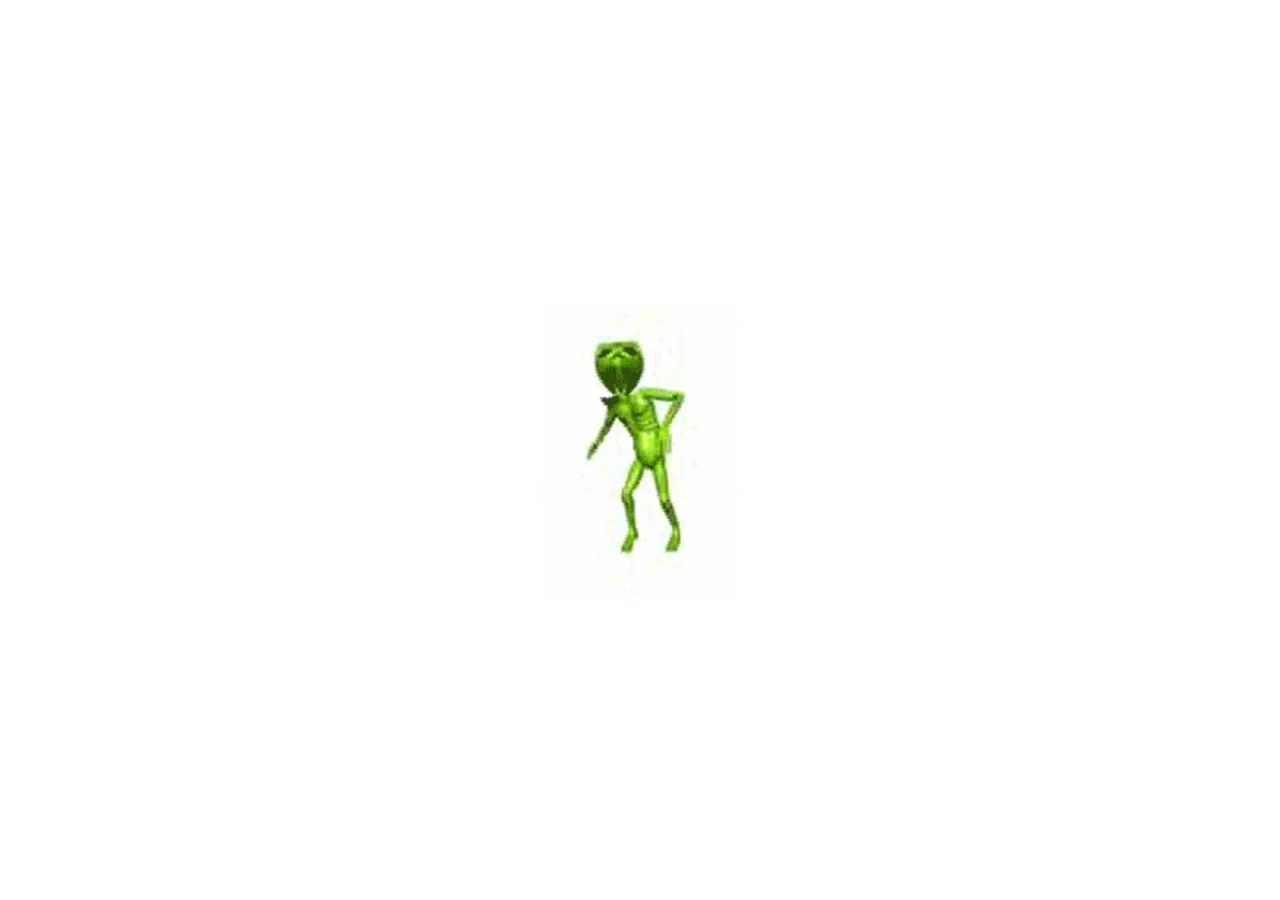
<file: UserStory.html>
<!DOCTYPE>
<html lang="en-NZ">

	<head>
		<meta charset="UTF-8">
		<meta name="keywords" content="Stakeholders">
		<meta name="description" content="stakeholders page">
		<meta name="author" content="Team Bossman">
		<meta name="viewport" content="width=device-width, initial-scale=1.0">
		<link rel="stylesheet" type="text/css" href="UserStory.css">
		<title>Home</title>
	</head>
	
	<body>
		<!---loading image--->
		<div class="loader">
			<img src="green.gif" alt="Loading..."/>
		</div>
	
		<!---Navbar from w3schools--->
		<div class="topnav" id="myTopnav">
			<a href="Index.html" class="active">Intro</a> 
			<div class="dropdown">
				<button class="dropbtn">Start Of Team Project<i class="fa fa-caret-down"></i></button>
				<div class="dropdown-content">
					<a href="Stakeholders.html">Stakeholders</a>
					<a href="KeyRoles.html">Key Roles</a>
					<a href="PersonalProfile.html">Personal Profile</a>
					<a href="ProjectCharter.html">Project Charter</a>
					<a href="Milestones.html">Milestones</a>
					<a href="WorkLoad.html">Workload</a>
				</div>
			</div> 
			<div class="dropdown">
				<button class="dropbtn">Team planning<i class="fa fa-caret-down"></i></button>
				<div class="dropdown-content">
					<a href="TeamBrainstorming.html">Team Brainstorming Ideas</a>
					<a href="RecourcesNeeds.html">Recources Needs</a>
					<a href="ProductRoadmap.html">Product Roadmap</a>
					<a href="Persona.html">Persona</a>
					<a href="UserStory.html">User Story</a>
				</div>
			</div> 
			<a href="WeeklyTeamMeetings.html">Weekly Team Meetings</a>
			<a href="javascript:void(0);" style="font-size:15px;" class="icon" onclick="myFunction()">&#9776;</a>
		</div>
		
		<h1>User Story 📝</h1>
		
		<br>
		
		<h2>Brief description of basic user functions and account registrations, login and some user product functions related to our design.</h2>
		
		<br>
		
		<img src="UserStory.jpg" alt="UserStory" style="width:1000px;height:700px;">
		
		<!---footer--->
		<footer>
		<p>Posted by: Bossman nation</p>
		</footer>

		<!---loading screen--->
		<script type = "text/javascript">
			window.addEventListener("load", function () {
			const loader = document.querySelector(".loader");
			loader.className += " hidden"; // class "loader hidden"
			});
		</script>
	
		<!---navbar button--->
		<script>
			function myFunction() {
			var x = document.getElementById("myTopnav");
			if (x.className === "topnav") {
			x.className += " responsive";
			} else {
			x.className = "topnav";
			}}
		</script>
	</body>
	
	
</html>
</file>
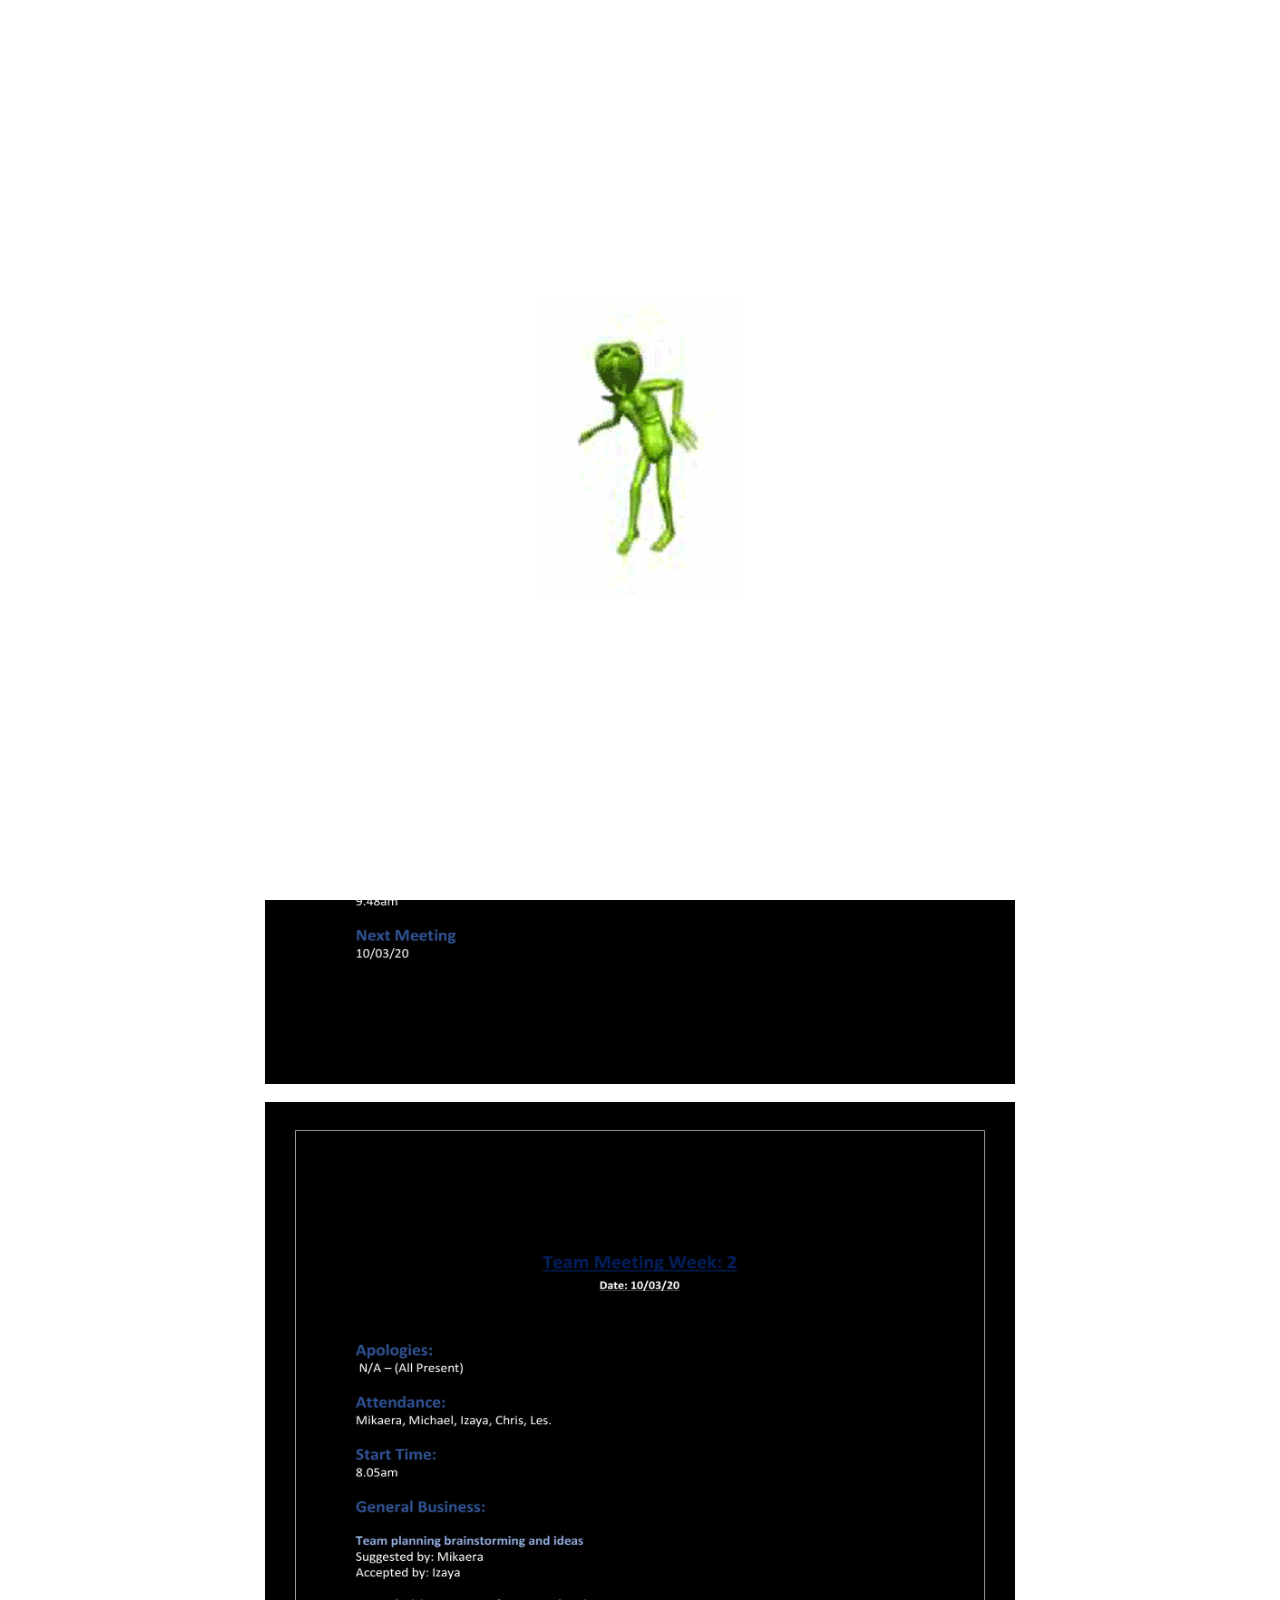
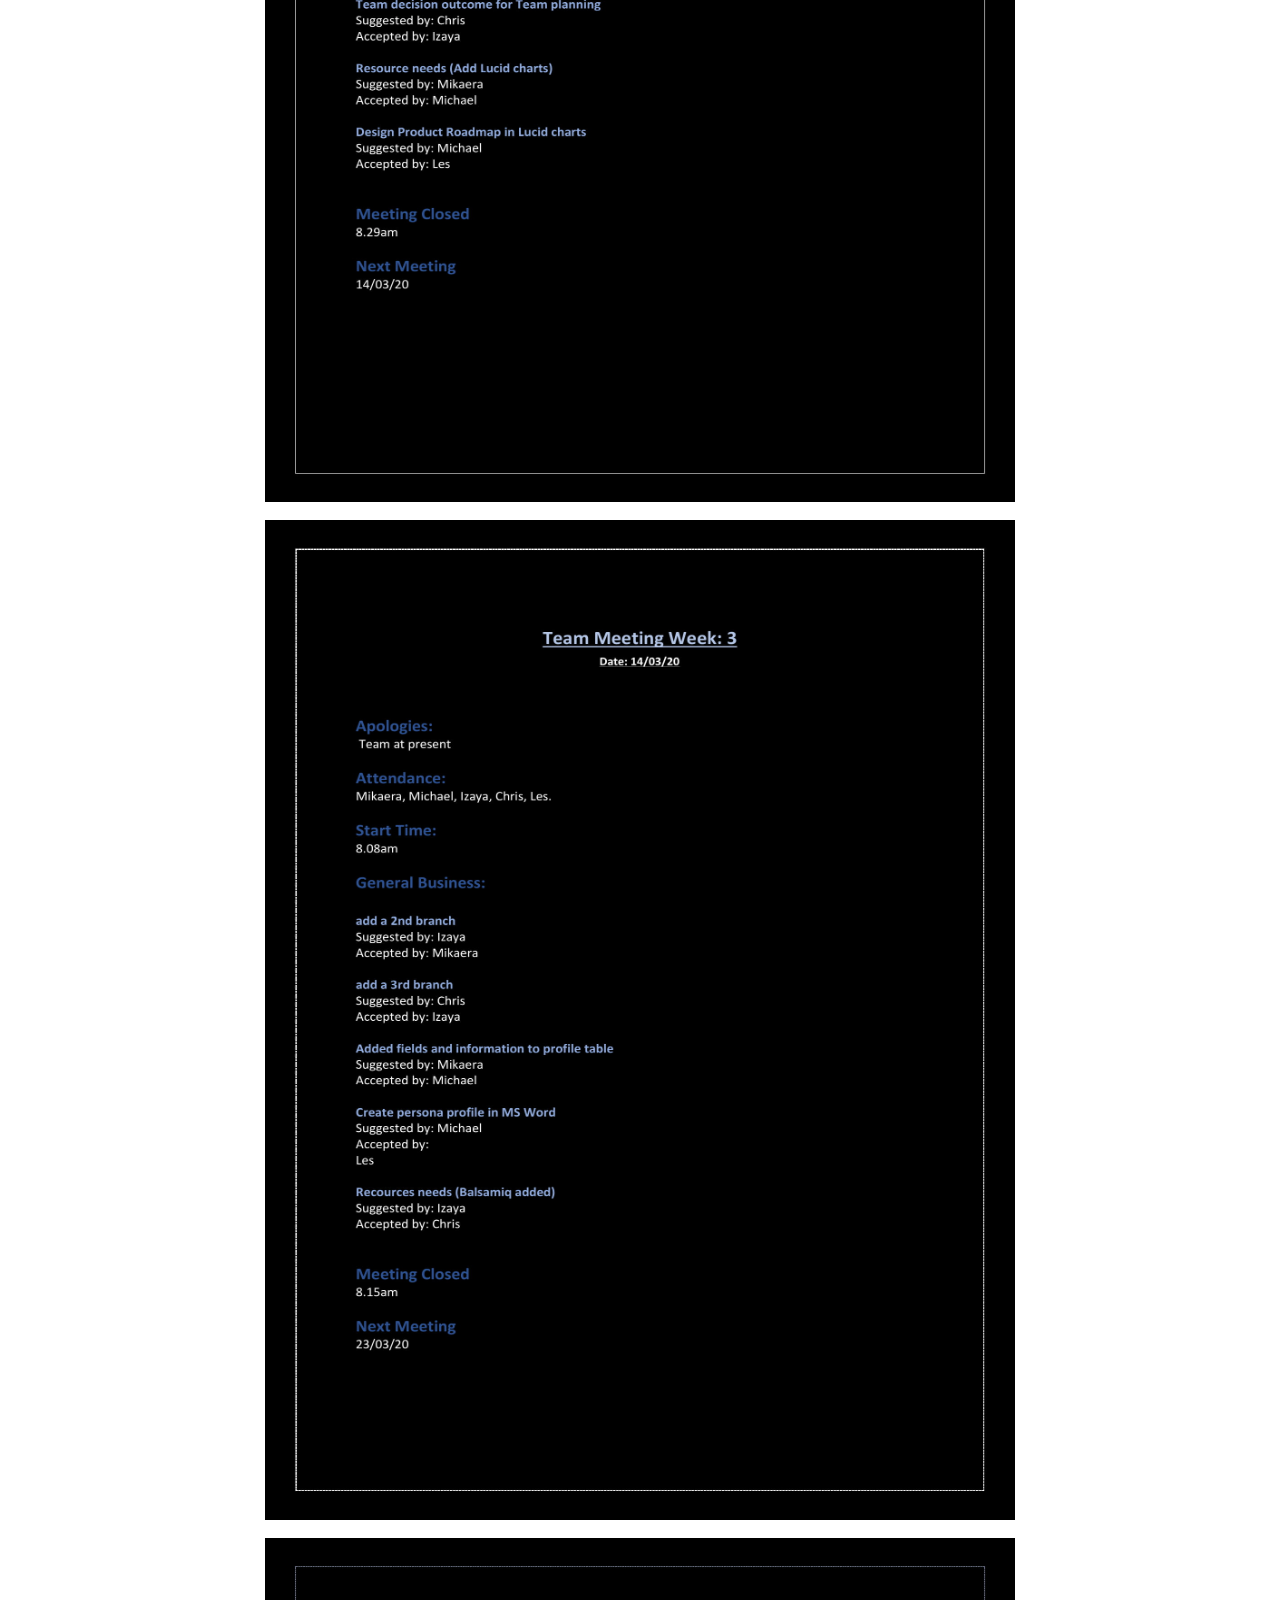
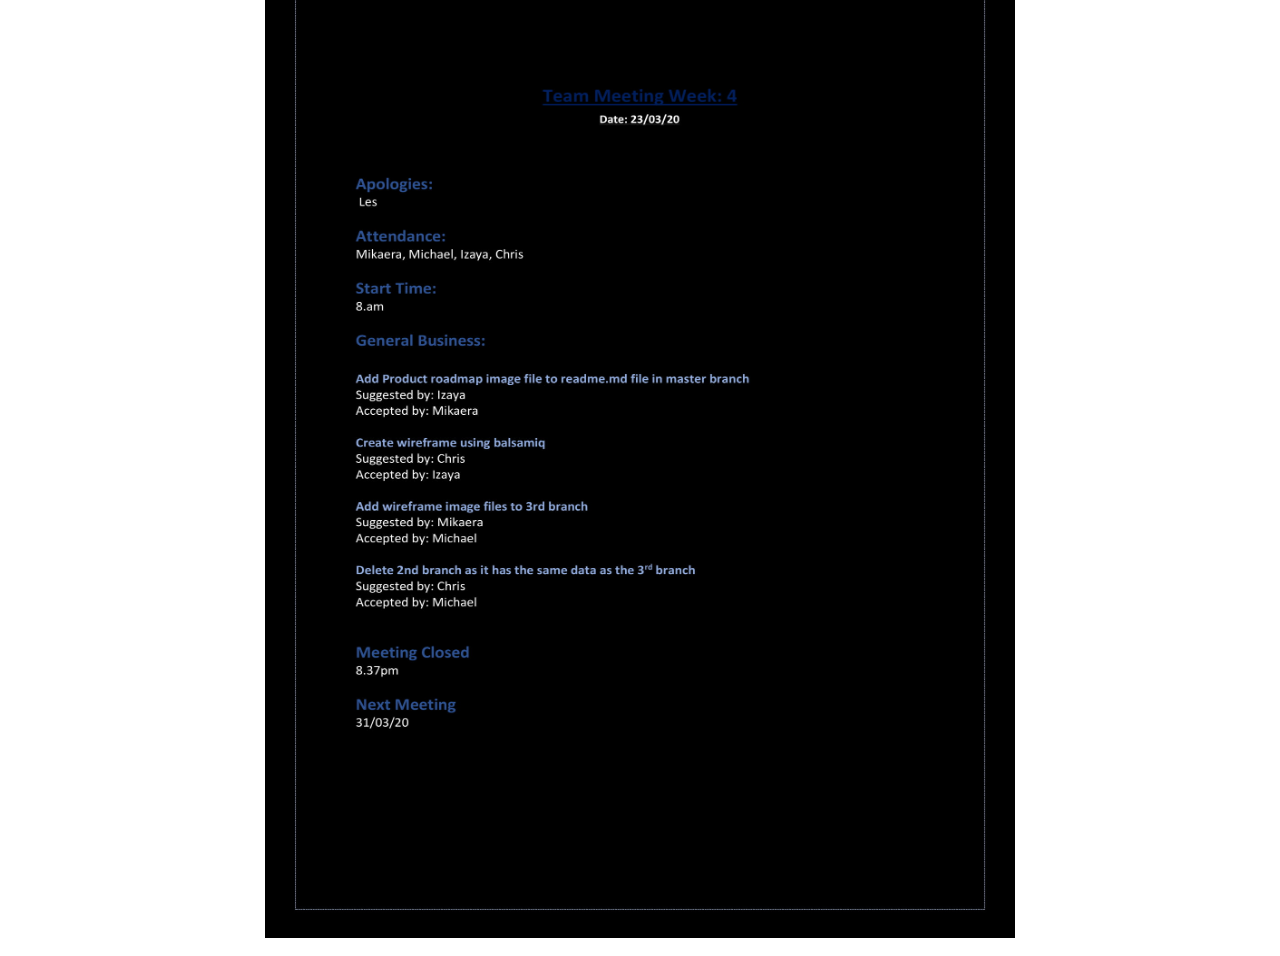
<file: WeeklyTeamMeetings.html>
<!DOCTYPE>
<html lang="en-NZ">

	<head>
		<meta charset="UTF-8">
		<meta name="keywords" content="Stakeholders">
		<meta name="description" content="stakeholders page">
		<meta name="author" content="Team Bossman">
		<meta name="viewport" content="width=device-width, initial-scale=1.0">
		<link rel="stylesheet" type="text/css" href="WeeklyTeamMeetings.css">
		<title>Home</title>
	</head>
	
	<body>
		<!---loading image--->
		<div class="loader">
			<img src="green.gif" alt="Loading..."/>
		</div>
	
		<!---Navbar from w3schools--->
		<div class="topnav" id="myTopnav">
			<a href="Index.html" class="active">Intro</a> 
			<div class="dropdown">
				<button class="dropbtn">Start Of Team Project<i class="fa fa-caret-down"></i></button>
				<div class="dropdown-content">
					<a href="Stakeholders.html">Stakeholders</a>
					<a href="KeyRoles.html">Key Roles</a>
					<a href="PersonalProfile.html">Personal Profile</a>
					<a href="ProjectCharter.html">Project Charter</a>
					<a href="Milestones.html">Milestones</a>
					<a href="WorkLoad.html">Workload</a>
				</div>
			</div> 
			<div class="dropdown">
				<button class="dropbtn">Team planning<i class="fa fa-caret-down"></i></button>
				<div class="dropdown-content">
					<a href="TeamBrainstorming.html">Team Brainstorming Ideas</a>
					<a href="RecourcesNeeds.html">Recources Needs</a>
					<a href="ProductRoadmap.html">Product Roadmap</a>
					<a href="Persona.html">Persona</a>
					<a href="UserStory.html">User Story</a>
				</div>
			</div> 
			<a href="WeeklyTeamMeetings.html">Weekly Team Meetings</a>
			<a href="javascript:void(0);" style="font-size:15px;" class="icon" onclick="myFunction()">&#9776;</a>
		</div>
		
		<br>
		<br>
		
		<img src="Meeting1.jpg" alt="Week 1 meeting" style="width:750px;height:1000px;">
		
		<br>
		<br>
		
		<img src="Meeting2.jpg" alt="Week 2 meeting" style="width:750px;height:1000px;">
		
		<br>
		<br>
		
		<img src="Meeting3.jpg" alt="Week 3 meeting" style="width:750px;height:1000px;">
		
		<br>
		<br>
		
		<img src="Meeting4.jpg" alt="Week 4 meeting" style="width:750px;height:1000px;">
		
		<br>
		<br>
		
		
		<!---footer--->
		<footer>
		<p>Posted by: Bossman nation</p>
		</footer>

		<!---loading screen--->
		<script type = "text/javascript">
			window.addEventListener("load", function () {
			const loader = document.querySelector(".loader");
			loader.className += " hidden"; // class "loader hidden"
			});
		</script>
	
		<!---navbar button--->
		<script>
			function myFunction() {
			var x = document.getElementById("myTopnav");
			if (x.className === "topnav") {
			x.className += " responsive";
			} else {
			x.className = "topnav";
			}}
		</script>
	</body>
	
	
</html>
</file>
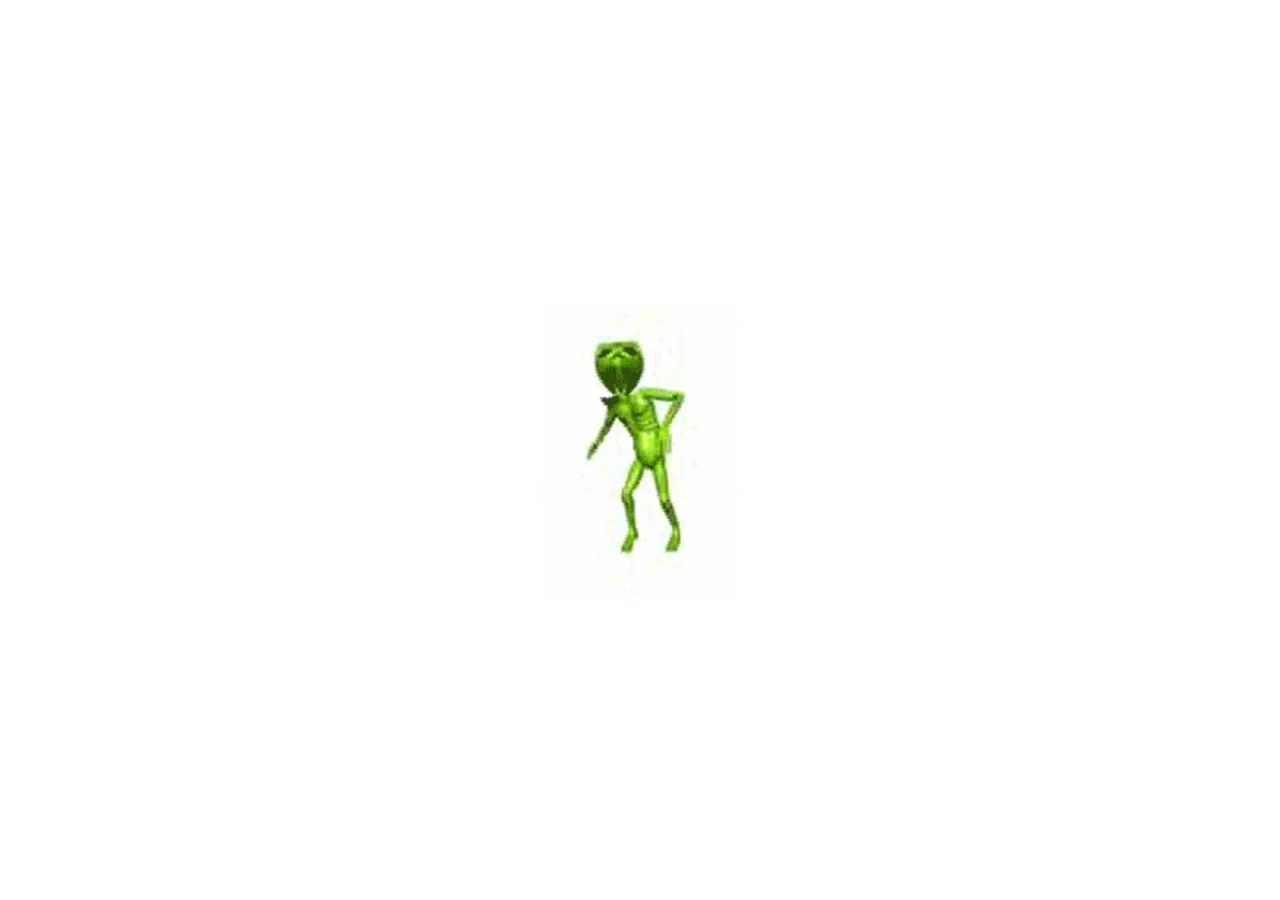
<file: WorkLoad.html>
<!DOCTYPE>
<html lang="en-NZ">

	<head>
		<meta charset="UTF-8">
		<meta name="keywords" content="Stakeholders">
		<meta name="description" content="stakeholders page">
		<meta name="author" content="Team Bossman">
		<meta name="viewport" content="width=device-width, initial-scale=1.0">
		<link rel="stylesheet" type="text/css" href="Workload.css">
		<title>Home</title>
	</head>
	
	<body>
		<!---loading image--->
		<div class="loader">
			<img src="green.gif" alt="Loading..."/>
		</div>
	
		<!---Navbar from w3schools--->
		<div class="topnav" id="myTopnav">
			<a href="Index.html" class="active">Intro</a> 
			<div class="dropdown">
				<button class="dropbtn">Start Of Team Project<i class="fa fa-caret-down"></i></button>
				<div class="dropdown-content">
					<a href="Stakeholders.html">Stakeholders</a>
					<a href="KeyRoles.html">Key Roles</a>
					<a href="PersonalProfile.html">Personal Profile</a>
					<a href="ProjectCharter.html">Project Charter</a>
					<a href="Milestones.html">Milestones</a>
					<a href="WorkLoad.html">Workload</a>
				</div>
			</div> 
			<div class="dropdown">
				<button class="dropbtn">Team planning<i class="fa fa-caret-down"></i></button>
				<div class="dropdown-content">
					<a href="TeamBrainstorming.html">Team Brainstorming Ideas</a>
					<a href="RecourcesNeeds.html">Recources Needs</a>
					<a href="ProductRoadmap.html">Product Roadmap</a>
					<a href="Persona.html">Persona</a>
					<a href="UserStory.html">User Story</a>
				</div>
			</div> 
			<a href="WeeklyTeamMeetings.html">Weekly Team Meetings</a>
			<a href="javascript:void(0);" style="font-size:15px;" class="icon" onclick="myFunction()">&#9776;</a>
		</div>
		
		<h1>Workload 📚</h1>
		
		<br>
		
		<table>
		<tr>
			<th>Position</th>
			<th>Individual</th>
			<th>Workload %</th>
		</tr>
		<tr>
			<th>Agile Member</th>
			<th>Izaya Jahnke</th>
			<th>20</th>
		</tr>
		<tr>
			<th>Agile Member</th>
			<th>Michael Briggs</th>
			<th>20</th>
		</tr>
		<tr>
			<th>Agile Member</th>
			<th>Mikaera Te Aho</th>
			<th>20</th>
		</tr>
		<tr>
			<th>Agile Member</th>
			<th>Chris Temoni</th>
			<th>20</th>
		</tr>
		<tr>
			<th>Agile Member</th>
			<th>Leslie Tuhou</th>
			<th>20</th>
		</tr>
		</table>
		
		<!---footer--->
		<footer>
		<p>Posted by: Bossman nation</p>
		</footer>

		<!---loading screen--->
		<script type = "text/javascript">
			window.addEventListener("load", function () {
			const loader = document.querySelector(".loader");
			loader.className += " hidden"; // class "loader hidden"
			});
		</script>
	
		<!---navbar button--->
		<script>
			function myFunction() {
			var x = document.getElementById("myTopnav");
			if (x.className === "topnav") {
			x.className += " responsive";
			} else {
			x.className = "topnav";
			}}
		</script>
	</body>
	
	
</html>
</file>
<file: Index.css>
*{
	margin: 0;
	padding:0;
	font-family: Century Gothic;
}

/*body*/
body{
	width: auto;
	height: auto;
	text-align: center;
	font-family: Arial, Helvetica, sans-serif;
}

/*navbar*/
.topnav {
	overflow: hidden;
	background-color: black ;
}

.topnav a {
	float: left;
	display: block;
	color: #f2f2f2;
	text-align: center;
	padding: 14px 16px;
	text-decoration: none;
	font-size: 17px;
}

.active {
	background-color: #4CAF50;
	color: white;
}

.topnav .icon {
	display: none;
}

.dropdown {
	float: left;
	overflow: hidden;
}

.dropdown .dropbtn {
	font-size: 17px;    
	border: none;
	outline: none;
	color: white;
	padding: 14px 16px;
	background-color: inherit;
	font-family: inherit;
	margin: 0;
}

.dropdown-content {
	display: none;
	position: absolute;
	background-color: #f9f9f9;
	min-width: 160px;
	box-shadow: 0px 8px 16px 0px rgba(0,0,0,0.2);
	z-index: 1;
}

.dropdown-content a {
	float: none;
	color: black;
	padding: 12px 16px;
	text-decoration: none;
	display: block;
	text-align: left;
}

.topnav a:hover, .dropdown:hover .dropbtn {
	background-color: #555;
	color: white;
}

.dropdown-content a:hover {
	background-color: #ddd;
	color: black;
}

.dropdown:hover .dropdown-content {
	display: block;
}

@media screen and (max-width: 600px) {
.topnav a:not(:first-child), .dropdown .dropbtn {
    display: none;
  }
.topnav a.icon {
    float: right;
    display: block;
  }
}

@media screen and (max-width: 600px) {
.topnav.responsive {position: relative;}
.topnav.responsive .icon {
    position: absolute;
    right: 0;
    top: 0;
  }
.topnav.responsive a {
    float: none;
    display: block;
    text-align: left;
  }
.topnav.responsive .dropdown {float: none;}
.topnav.responsive .dropdown-content {position: relative;}
.topnav.responsive .dropdown .dropbtn {
    display: block;
    width: 100%;
    text-align: left;
  }
}

.welcome{
	border: 2px ;
	margin-left: auto;
	margin-top: 200;
	display: block;
}

.welcome h1{
	text-align: center;
	color: black;
}

.img-container {
        text-align: center;
        display: block;
      }

/*page loader*/
.loader {
    position: fixed;
    z-index: 99;
    top: 0;
    left: 0;
    width: 100%;
    height: 100%;
    background: white;
    display: flex;
    justify-content: center;
    align-items: center;
}

/*footer*/
footer{
	position: fixed;
   left: 0;
   bottom: 0;
   width: 100%;
   background-color: ;
   color: white;
   text-align: center;
}

footer p{
	color: black;
}

.loader > img {
    width: 200px;
}

.loader.hidden {
    animation: fadeOut 1s;
    animation-fill-mode: forwards;
}

@keyframes fadeOut {
    100% {
        opacity: 0;
        visibility: hidden;
    }
}

.img{
	text-align: center;
}
</file>
<file: KeyRoles.css>
*{
	margin: 0;
	padding:0;
	font-family: Century Gothic;
}

/*body*/
body{
	width: auto;
	height: auto;
	text-align: center;
	font-family: Arial, Helvetica, sans-serif;
}

/*navbar*/
.topnav {
	overflow: hidden;
	background-color: black ;
}

.topnav a {
	float: left;
	display: block;
	color: #f2f2f2;
	text-align: center;
	padding: 14px 16px;
	text-decoration: none;
	font-size: 17px;
}

.active {
	background-color: #4CAF50;
	color: white;
}

.topnav .icon {
	display: none;
}

.dropdown {
	float: left;
	overflow: hidden;
}

.dropdown .dropbtn {
	font-size: 17px;    
	border: none;
	outline: none;
	color: white;
	padding: 14px 16px;
	background-color: inherit;
	font-family: inherit;
	margin: 0;
}

.dropdown-content {
	display: none;
	position: absolute;
	background-color: #f9f9f9;
	min-width: 160px;
	box-shadow: 0px 8px 16px 0px rgba(0,0,0,0.2);
	z-index: 1;
}

.dropdown-content a {
	float: none;
	color: black;
	padding: 12px 16px;
	text-decoration: none;
	display: block;
	text-align: left;
}

.topnav a:hover, .dropdown:hover .dropbtn {
	background-color: #555;
	color: white;
}

.dropdown-content a:hover {
	background-color: #ddd;
	color: black;
}

.dropdown:hover .dropdown-content {
	display: block;
}

@media screen and (max-width: 600px) {
.topnav a:not(:first-child), .dropdown .dropbtn {
    display: none;
  }
.topnav a.icon {
    float: right;
    display: block;
  }
}

@media screen and (max-width: 600px) {
.topnav.responsive {position: relative;}
.topnav.responsive .icon {
    position: absolute;
    right: 0;
    top: 0;
  }
.topnav.responsive a {
    float: none;
    display: block;
    text-align: left;
  }
.topnav.responsive .dropdown {float: none;}
.topnav.responsive .dropdown-content {position: relative;}
.topnav.responsive .dropdown .dropbtn {
    display: block;
    width: 100%;
    text-align: left;
  }
}

.welcome{
	border: 2px ;
	margin-left: auto;
	margin-top: 200;
	display: block;
}

.welcome h1{
	text-align: center;
	color: black;
}

.img-container {
        text-align: center;
        display: block;
      }

/*page loader*/
.loader {
    position: fixed;
    z-index: 99;
    top: 0;
    left: 0;
    width: 100%;
    height: 100%;
    background: white;
    display: flex;
    justify-content: center;
    align-items: center;
}

/*footer*/
footer{
	position: fixed;
   left: 0;
   bottom: 0;
   width: 100%;
   background-color: ;
   color: white;
   text-align: center;
}

footer p{
	color: black;
}

.loader > img {
    width: 200px;
}

.loader.hidden {
    animation: fadeOut 1s;
    animation-fill-mode: forwards;
}

@keyframes fadeOut {
    100% {
        opacity: 0;
        visibility: hidden;
    }
}

.img{
	text-align: center;
}
</file>
<file: Milestones.css>
*{
	margin: 0;
	padding:0;
	font-family: Century Gothic;
}

/*body*/
body{
	width: auto;
	height: auto;
	text-align: center;
	font-family: Arial, Helvetica, sans-serif;
}

/*navbar*/
.topnav {
	overflow: hidden;
	background-color: black ;
}

.topnav a {
	float: left;
	display: block;
	color: #f2f2f2;
	text-align: center;
	padding: 14px 16px;
	text-decoration: none;
	font-size: 17px;
}

.active {
	background-color: #4CAF50;
	color: white;
}

.topnav .icon {
	display: none;
}

.dropdown {
	float: left;
	overflow: hidden;
}

.dropdown .dropbtn {
	font-size: 17px;    
	border: none;
	outline: none;
	color: white;
	padding: 14px 16px;
	background-color: inherit;
	font-family: inherit;
	margin: 0;
}

.dropdown-content {
	display: none;
	position: absolute;
	background-color: #f9f9f9;
	min-width: 160px;
	box-shadow: 0px 8px 16px 0px rgba(0,0,0,0.2);
	z-index: 1;
}

.dropdown-content a {
	float: none;
	color: black;
	padding: 12px 16px;
	text-decoration: none;
	display: block;
	text-align: left;
}

.topnav a:hover, .dropdown:hover .dropbtn {
	background-color: #555;
	color: white;
}

.dropdown-content a:hover {
	background-color: #ddd;
	color: black;
}

.dropdown:hover .dropdown-content {
	display: block;
}

@media screen and (max-width: 600px) {
.topnav a:not(:first-child), .dropdown .dropbtn {
    display: none;
  }
.topnav a.icon {
    float: right;
    display: block;
  }
}

@media screen and (max-width: 600px) {
.topnav.responsive {position: relative;}
.topnav.responsive .icon {
    position: absolute;
    right: 0;
    top: 0;
  }
.topnav.responsive a {
    float: none;
    display: block;
    text-align: left;
  }
.topnav.responsive .dropdown {float: none;}
.topnav.responsive .dropdown-content {position: relative;}
.topnav.responsive .dropdown .dropbtn {
    display: block;
    width: 100%;
    text-align: left;
  }
}

.welcome{
	border: 2px ;
	margin-left: auto;
	margin-top: 200;
	display: block;
}

.welcome h1{
	text-align: center;
	color: black;
}

.img-container {
        text-align: center;
        display: block;
}

table {
  font-family: arial, sans-serif;
  border-collapse: collapse;
  width: 100%;
}

td, th {
  border: 1px solid #dddddd;
  text-align: left;
  padding: 8px;
}

tr:nth-child(even) {
  background-color: #dddddd;
}  

/*page loader*/
.loader {
    position: fixed;
    z-index: 99;
    top: 0;
    left: 0;
    width: 100%;
    height: 100%;
    background: white;
    display: flex;
    justify-content: center;
    align-items: center;
}

/*footer*/
footer{
	position: fixed;
   left: 0;
   bottom: 0;
   width: 100%;
   background-color: ;
   color: white;
   text-align: center;
}

footer p{
	color: black;
}

.loader > img {
    width: 200px;
}

.loader.hidden {
    animation: fadeOut 1s;
    animation-fill-mode: forwards;
}

@keyframes fadeOut {
    100% {
        opacity: 0;
        visibility: hidden;
    }
}

.img{
	text-align: center;
}
</file>
<file: Persona.css>
*{
	margin: 0;
	padding:0;
	font-family: Century Gothic;
}

/*body*/
body{
	width: auto;
	height: auto;
	text-align: center;
	font-family: Arial, Helvetica, sans-serif;
}

/*navbar*/
.topnav {
	overflow: hidden;
	background-color: black ;
}

.topnav a {
	float: left;
	display: block;
	color: #f2f2f2;
	text-align: center;
	padding: 14px 16px;
	text-decoration: none;
	font-size: 17px;
}

.active {
	background-color: #4CAF50;
	color: white;
}

.topnav .icon {
	display: none;
}

.dropdown {
	float: left;
	overflow: hidden;
}

.dropdown .dropbtn {
	font-size: 17px;    
	border: none;
	outline: none;
	color: white;
	padding: 14px 16px;
	background-color: inherit;
	font-family: inherit;
	margin: 0;
}

.dropdown-content {
	display: none;
	position: absolute;
	background-color: #f9f9f9;
	min-width: 160px;
	box-shadow: 0px 8px 16px 0px rgba(0,0,0,0.2);
	z-index: 1;
}

.dropdown-content a {
	float: none;
	color: black;
	padding: 12px 16px;
	text-decoration: none;
	display: block;
	text-align: left;
}

.topnav a:hover, .dropdown:hover .dropbtn {
	background-color: #555;
	color: white;
}

.dropdown-content a:hover {
	background-color: #ddd;
	color: black;
}

.dropdown:hover .dropdown-content {
	display: block;
}

@media screen and (max-width: 600px) {
.topnav a:not(:first-child), .dropdown .dropbtn {
    display: none;
  }
.topnav a.icon {
    float: right;
    display: block;
  }
}

@media screen and (max-width: 600px) {
.topnav.responsive {position: relative;}
.topnav.responsive .icon {
    position: absolute;
    right: 0;
    top: 0;
  }
.topnav.responsive a {
    float: none;
    display: block;
    text-align: left;
  }
.topnav.responsive .dropdown {float: none;}
.topnav.responsive .dropdown-content {position: relative;}
.topnav.responsive .dropdown .dropbtn {
    display: block;
    width: 100%;
    text-align: left;
  }
}

.welcome{
	border: 2px ;
	margin-left: auto;
	margin-top: 200;
	display: block;
}

.welcome h1{
	text-align: center;
	color: black;
}

.img-container {
        text-align: center;
        display: block;
      }

/*page loader*/
.loader {
    position: fixed;
    z-index: 99;
    top: 0;
    left: 0;
    width: 100%;
    height: 100%;
    background: white;
    display: flex;
    justify-content: center;
    align-items: center;
}

/*footer*/
footer{
	position: fixed;
   left: 0;
   bottom: 0;
   width: 100%;
   background-color: ;
   color: white;
   text-align: center;
}

footer p{
	color: black;
}

.loader > img {
    width: 200px;
}

.loader.hidden {
    animation: fadeOut 1s;
    animation-fill-mode: forwards;
}

@keyframes fadeOut {
    100% {
        opacity: 0;
        visibility: hidden;
    }
}

.img{
	text-align: center;
}
</file>
<file: PersonalProfile.css>
*{
	margin: 0;
	padding:0;
	font-family: Century Gothic;
}

/*body*/
body{
	width: auto;
	height: auto;
	text-align: center;
	font-family: Arial, Helvetica, sans-serif;
}

/*navbar*/
.topnav {
	overflow: hidden;
	background-color: black ;
}

.topnav a {
	float: left;
	display: block;
	color: #f2f2f2;
	text-align: center;
	padding: 14px 16px;
	text-decoration: none;
	font-size: 17px;
}

.active {
	background-color: #4CAF50;
	color: white;
}

.topnav .icon {
	display: none;
}

.dropdown {
	float: left;
	overflow: hidden;
}

.dropdown .dropbtn {
	font-size: 17px;    
	border: none;
	outline: none;
	color: white;
	padding: 14px 16px;
	background-color: inherit;
	font-family: inherit;
	margin: 0;
}

.dropdown-content {
	display: none;
	position: absolute;
	background-color: #f9f9f9;
	min-width: 160px;
	box-shadow: 0px 8px 16px 0px rgba(0,0,0,0.2);
	z-index: 1;
}

.dropdown-content a {
	float: none;
	color: black;
	padding: 12px 16px;
	text-decoration: none;
	display: block;
	text-align: left;
}

.topnav a:hover, .dropdown:hover .dropbtn {
	background-color: #555;
	color: white;
}

.dropdown-content a:hover {
	background-color: #ddd;
	color: black;
}

.dropdown:hover .dropdown-content {
	display: block;
}

@media screen and (max-width: 600px) {
.topnav a:not(:first-child), .dropdown .dropbtn {
    display: none;
  }
.topnav a.icon {
    float: right;
    display: block;
  }
}

@media screen and (max-width: 600px) {
.topnav.responsive {position: relative;}
.topnav.responsive .icon {
    position: absolute;
    right: 0;
    top: 0;
  }
.topnav.responsive a {
    float: none;
    display: block;
    text-align: left;
  }
.topnav.responsive .dropdown {float: none;}
.topnav.responsive .dropdown-content {position: relative;}
.topnav.responsive .dropdown .dropbtn {
    display: block;
    width: 100%;
    text-align: left;
  }
}

.welcome{
	border: 2px ;
	margin-left: auto;
	margin-top: 200;
	display: block;
}

.welcome h1{
	text-align: center;
	color: black;
}

.img-container {
        text-align: center;
        display: block;
}

table {
  font-family: arial, sans-serif;
  border-collapse: collapse;
  width: 100%;
}

td, th {
  border: 1px solid #dddddd;
  text-align: left;
  padding: 8px;
}

tr:nth-child(even) {
  background-color: #dddddd;
}  

/*page loader*/
.loader {
    position: fixed;
    z-index: 99;
    top: 0;
    left: 0;
    width: 100%;
    height: 100%;
    background: white;
    display: flex;
    justify-content: center;
    align-items: center;
}

/*footer*/
footer{
	position: fixed;
   left: 0;
   bottom: 0;
   width: 100%;
   background-color: ;
   color: white;
   text-align: center;
}

footer p{
	color: black;
}

.loader > img {
    width: 200px;
}

.loader.hidden {
    animation: fadeOut 1s;
    animation-fill-mode: forwards;
}

@keyframes fadeOut {
    100% {
        opacity: 0;
        visibility: hidden;
    }
}

.img{
	text-align: center;
}
</file>
<file: ProductRoadmap.css>
*{
	margin: 0;
	padding:0;
	font-family: Century Gothic;
}

/*body*/
body{
	width: auto;
	height: auto;
	text-align: center;
	font-family: Arial, Helvetica, sans-serif;
}

/*navbar*/
.topnav {
	overflow: hidden;
	background-color: black ;
}

.topnav a {
	float: left;
	display: block;
	color: #f2f2f2;
	text-align: center;
	padding: 14px 16px;
	text-decoration: none;
	font-size: 17px;
}

.active {
	background-color: #4CAF50;
	color: white;
}

.topnav .icon {
	display: none;
}

.dropdown {
	float: left;
	overflow: hidden;
}

.dropdown .dropbtn {
	font-size: 17px;    
	border: none;
	outline: none;
	color: white;
	padding: 14px 16px;
	background-color: inherit;
	font-family: inherit;
	margin: 0;
}

.dropdown-content {
	display: none;
	position: absolute;
	background-color: #f9f9f9;
	min-width: 160px;
	box-shadow: 0px 8px 16px 0px rgba(0,0,0,0.2);
	z-index: 1;
}

.dropdown-content a {
	float: none;
	color: black;
	padding: 12px 16px;
	text-decoration: none;
	display: block;
	text-align: left;
}

.topnav a:hover, .dropdown:hover .dropbtn {
	background-color: #555;
	color: white;
}

.dropdown-content a:hover {
	background-color: #ddd;
	color: black;
}

.dropdown:hover .dropdown-content {
	display: block;
}

@media screen and (max-width: 600px) {
.topnav a:not(:first-child), .dropdown .dropbtn {
    display: none;
  }
.topnav a.icon {
    float: right;
    display: block;
  }
}

@media screen and (max-width: 600px) {
.topnav.responsive {position: relative;}
.topnav.responsive .icon {
    position: absolute;
    right: 0;
    top: 0;
  }
.topnav.responsive a {
    float: none;
    display: block;
    text-align: left;
  }
.topnav.responsive .dropdown {float: none;}
.topnav.responsive .dropdown-content {position: relative;}
.topnav.responsive .dropdown .dropbtn {
    display: block;
    width: 100%;
    text-align: left;
  }
}

.welcome{
	border: 2px ;
	margin-left: auto;
	margin-top: 200;
	display: block;
}

.welcome h1{
	text-align: center;
	color: black;
}

.img-container {
        text-align: center;
        display: block;
      }

/*page loader*/
.loader {
    position: fixed;
    z-index: 99;
    top: 0;
    left: 0;
    width: 100%;
    height: 100%;
    background: white;
    display: flex;
    justify-content: center;
    align-items: center;
}

/*footer*/
footer{
	position: fixed;
   left: 0;
   bottom: 0;
   width: 100%;
   background-color: ;
   color: white;
   text-align: center;
}

footer p{
	color: black;
}

.loader > img {
    width: 200px;
}

.loader.hidden {
    animation: fadeOut 1s;
    animation-fill-mode: forwards;
}

@keyframes fadeOut {
    100% {
        opacity: 0;
        visibility: hidden;
    }
}

.img{
	text-align: center;
}
</file>
<file: Stakeholders.css>
*{
	margin: 0;
	padding:0;
	font-family: Century Gothic;
}

/*body*/
body{
	width: auto;
	height: auto;
	text-align: center;
	font-family: Arial, Helvetica, sans-serif;
}

/*navbar*/
.topnav {
	overflow: hidden;
	background-color: black ;
}

.topnav a {
	float: left;
	display: block;
	color: #f2f2f2;
	text-align: center;
	padding: 14px 16px;
	text-decoration: none;
	font-size: 17px;
}

.active {
	background-color: #4CAF50;
	color: white;
}

.topnav .icon {
	display: none;
}

.dropdown {
	float: left;
	overflow: hidden;
}

.dropdown .dropbtn {
	font-size: 17px;    
	border: none;
	outline: none;
	color: white;
	padding: 14px 16px;
	background-color: inherit;
	font-family: inherit;
	margin: 0;
}

.dropdown-content {
	display: none;
	position: absolute;
	background-color: #f9f9f9;
	min-width: 160px;
	box-shadow: 0px 8px 16px 0px rgba(0,0,0,0.2);
	z-index: 1;
}

.dropdown-content a {
	float: none;
	color: black;
	padding: 12px 16px;
	text-decoration: none;
	display: block;
	text-align: left;
}

.topnav a:hover, .dropdown:hover .dropbtn {
	background-color: #555;
	color: white;
}

.dropdown-content a:hover {
	background-color: #ddd;
	color: black;
}

.dropdown:hover .dropdown-content {
	display: block;
}

@media screen and (max-width: 600px) {
.topnav a:not(:first-child), .dropdown .dropbtn {
    display: none;
  }
.topnav a.icon {
    float: right;
    display: block;
  }
}

@media screen and (max-width: 600px) {
.topnav.responsive {position: relative;}
.topnav.responsive .icon {
    position: absolute;
    right: 0;
    top: 0;
  }
.topnav.responsive a {
    float: none;
    display: block;
    text-align: left;
  }
.topnav.responsive .dropdown {float: none;}
.topnav.responsive .dropdown-content {position: relative;}
.topnav.responsive .dropdown .dropbtn {
    display: block;
    width: 100%;
    text-align: left;
  }
}

.welcome{
	border: 2px ;
	margin-left: auto;
	margin-top: 200;
	display: block;
}

.welcome h1{
	text-align: center;
	color: black;
}

.img-container {
        text-align: center;
        display: block;
      }

/*page loader*/
.loader {
    position: fixed;
    z-index: 99;
    top: 0;
    left: 0;
    width: 100%;
    height: 100%;
    background: white;
    display: flex;
    justify-content: center;
    align-items: center;
}

/*footer*/
footer{
	position: fixed;
   left: 0;
   bottom: 0;
   width: 100%;
   background-color: ;
   color: white;
   text-align: center;
}

footer p{
	color: black;
}

.loader > img {
    width: 200px;
}

.loader.hidden {
    animation: fadeOut 1s;
    animation-fill-mode: forwards;
}

@keyframes fadeOut {
    100% {
        opacity: 0;
        visibility: hidden;
    }
}

.img{
	text-align: center;
}
</file>
<file: RecourcesNeeds.css>
*{
	margin: 0;
	padding:0;
	font-family: Century Gothic;
}

/*body*/
body{
	width: auto;
	height: auto;
	text-align: center;
	font-family: Arial, Helvetica, sans-serif;
}

/*navbar*/
.topnav {
	overflow: hidden;
	background-color: black ;
}

.topnav a {
	float: left;
	display: block;
	color: #f2f2f2;
	text-align: center;
	padding: 14px 16px;
	text-decoration: none;
	font-size: 17px;
}

.active {
	background-color: #4CAF50;
	color: white;
}

.topnav .icon {
	display: none;
}

.dropdown {
	float: left;
	overflow: hidden;
}

.dropdown .dropbtn {
	font-size: 17px;    
	border: none;
	outline: none;
	color: white;
	padding: 14px 16px;
	background-color: inherit;
	font-family: inherit;
	margin: 0;
}

.dropdown-content {
	display: none;
	position: absolute;
	background-color: #f9f9f9;
	min-width: 160px;
	box-shadow: 0px 8px 16px 0px rgba(0,0,0,0.2);
	z-index: 1;
}

.dropdown-content a {
	float: none;
	color: black;
	padding: 12px 16px;
	text-decoration: none;
	display: block;
	text-align: left;
}

.topnav a:hover, .dropdown:hover .dropbtn {
	background-color: #555;
	color: white;
}

.dropdown-content a:hover {
	background-color: #ddd;
	color: black;
}

.dropdown:hover .dropdown-content {
	display: block;
}

@media screen and (max-width: 600px) {
.topnav a:not(:first-child), .dropdown .dropbtn {
    display: none;
  }
.topnav a.icon {
    float: right;
    display: block;
  }
}

@media screen and (max-width: 600px) {
.topnav.responsive {position: relative;}
.topnav.responsive .icon {
    position: absolute;
    right: 0;
    top: 0;
  }
.topnav.responsive a {
    float: none;
    display: block;
    text-align: left;
  }
.topnav.responsive .dropdown {float: none;}
.topnav.responsive .dropdown-content {position: relative;}
.topnav.responsive .dropdown .dropbtn {
    display: block;
    width: 100%;
    text-align: left;
  }
}

.welcome{
	border: 2px ;
	margin-left: auto;
	margin-top: 200;
	display: block;
}

.welcome h1{
	text-align: center;
	color: black;
}

.img-container {
        text-align: center;
        display: block;
      }

/*page loader*/
.loader {
    position: fixed;
    z-index: 99;
    top: 0;
    left: 0;
    width: 100%;
    height: 100%;
    background: white;
    display: flex;
    justify-content: center;
    align-items: center;
}

/*footer*/
footer{
	position: fixed;
   left: 0;
   bottom: 0;
   width: 100%;
   background-color: ;
   color: white;
   text-align: center;
}

footer p{
	color: black;
}

.loader > img {
    width: 200px;
}

.loader.hidden {
    animation: fadeOut 1s;
    animation-fill-mode: forwards;
}

@keyframes fadeOut {
    100% {
        opacity: 0;
        visibility: hidden;
    }
}

.img{
	text-align: center;
}
</file>
<file: TeamBrainstorming.css>
*{
	margin: 0;
	padding:0;
	font-family: Century Gothic;
}

/*body*/
body{
	width: auto;
	height: auto;
	text-align: center;
	font-family: Arial, Helvetica, sans-serif;
}

/*navbar*/
.topnav {
	overflow: hidden;
	background-color: black ;
}

.topnav a {
	float: left;
	display: block;
	color: #f2f2f2;
	text-align: center;
	padding: 14px 16px;
	text-decoration: none;
	font-size: 17px;
}

.active {
	background-color: #4CAF50;
	color: white;
}

.topnav .icon {
	display: none;
}

.dropdown {
	float: left;
	overflow: hidden;
}

.dropdown .dropbtn {
	font-size: 17px;    
	border: none;
	outline: none;
	color: white;
	padding: 14px 16px;
	background-color: inherit;
	font-family: inherit;
	margin: 0;
}

.dropdown-content {
	display: none;
	position: absolute;
	background-color: #f9f9f9;
	min-width: 160px;
	box-shadow: 0px 8px 16px 0px rgba(0,0,0,0.2);
	z-index: 1;
}

.dropdown-content a {
	float: none;
	color: black;
	padding: 12px 16px;
	text-decoration: none;
	display: block;
	text-align: left;
}

.topnav a:hover, .dropdown:hover .dropbtn {
	background-color: #555;
	color: white;
}

.dropdown-content a:hover {
	background-color: #ddd;
	color: black;
}

.dropdown:hover .dropdown-content {
	display: block;
}

@media screen and (max-width: 600px) {
.topnav a:not(:first-child), .dropdown .dropbtn {
    display: none;
  }
.topnav a.icon {
    float: right;
    display: block;
  }
}

@media screen and (max-width: 600px) {
.topnav.responsive {position: relative;}
.topnav.responsive .icon {
    position: absolute;
    right: 0;
    top: 0;
  }
.topnav.responsive a {
    float: none;
    display: block;
    text-align: left;
  }
.topnav.responsive .dropdown {float: none;}
.topnav.responsive .dropdown-content {position: relative;}
.topnav.responsive .dropdown .dropbtn {
    display: block;
    width: 100%;
    text-align: left;
  }
}

.welcome{
	border: 2px ;
	margin-left: auto;
	margin-top: 200;
	display: block;
}

.welcome h1{
	text-align: center;
	color: black;
}

.img-container {
        text-align: center;
        display: block;
      }

/*page loader*/
.loader {
    position: fixed;
    z-index: 99;
    top: 0;
    left: 0;
    width: 100%;
    height: 100%;
    background: white;
    display: flex;
    justify-content: center;
    align-items: center;
}

/*footer*/
footer{
	position: fixed;
   left: 0;
   bottom: 0;
   width: 100%;
   background-color: ;
   color: white;
   text-align: center;
}

footer p{
	color: black;
}

.loader > img {
    width: 200px;
}

.loader.hidden {
    animation: fadeOut 1s;
    animation-fill-mode: forwards;
}

@keyframes fadeOut {
    100% {
        opacity: 0;
        visibility: hidden;
    }
}

.img{
	text-align: center;
}
</file>
<file: UserStory.css>
*{
	margin: 0;
	padding:0;
	font-family: Century Gothic;
}

/*body*/
body{
	width: auto;
	height: auto;
	text-align: center;
	font-family: Arial, Helvetica, sans-serif;
}

/*navbar*/
.topnav {
	overflow: hidden;
	background-color: black ;
}

.topnav a {
	float: left;
	display: block;
	color: #f2f2f2;
	text-align: center;
	padding: 14px 16px;
	text-decoration: none;
	font-size: 17px;
}

.active {
	background-color: #4CAF50;
	color: white;
}

.topnav .icon {
	display: none;
}

.dropdown {
	float: left;
	overflow: hidden;
}

.dropdown .dropbtn {
	font-size: 17px;    
	border: none;
	outline: none;
	color: white;
	padding: 14px 16px;
	background-color: inherit;
	font-family: inherit;
	margin: 0;
}

.dropdown-content {
	display: none;
	position: absolute;
	background-color: #f9f9f9;
	min-width: 160px;
	box-shadow: 0px 8px 16px 0px rgba(0,0,0,0.2);
	z-index: 1;
}

.dropdown-content a {
	float: none;
	color: black;
	padding: 12px 16px;
	text-decoration: none;
	display: block;
	text-align: left;
}

.topnav a:hover, .dropdown:hover .dropbtn {
	background-color: #555;
	color: white;
}

.dropdown-content a:hover {
	background-color: #ddd;
	color: black;
}

.dropdown:hover .dropdown-content {
	display: block;
}

@media screen and (max-width: 600px) {
.topnav a:not(:first-child), .dropdown .dropbtn {
    display: none;
  }
.topnav a.icon {
    float: right;
    display: block;
  }
}

@media screen and (max-width: 600px) {
.topnav.responsive {position: relative;}
.topnav.responsive .icon {
    position: absolute;
    right: 0;
    top: 0;
  }
.topnav.responsive a {
    float: none;
    display: block;
    text-align: left;
  }
.topnav.responsive .dropdown {float: none;}
.topnav.responsive .dropdown-content {position: relative;}
.topnav.responsive .dropdown .dropbtn {
    display: block;
    width: 100%;
    text-align: left;
  }
}

.welcome{
	border: 2px ;
	margin-left: auto;
	margin-top: 200;
	display: block;
}

.welcome h1{
	text-align: center;
	color: black;
}

.img-container {
        text-align: center;
        display: block;
      }

/*page loader*/
.loader {
    position: fixed;
    z-index: 99;
    top: 0;
    left: 0;
    width: 100%;
    height: 100%;
    background: white;
    display: flex;
    justify-content: center;
    align-items: center;
}

/*footer*/
footer{
	position: fixed;
   left: 0;
   bottom: 0;
   width: 100%;
   background-color: ;
   color: white;
   text-align: center;
}

footer p{
	color: black;
}

.loader > img {
    width: 200px;
}

.loader.hidden {
    animation: fadeOut 1s;
    animation-fill-mode: forwards;
}

@keyframes fadeOut {
    100% {
        opacity: 0;
        visibility: hidden;
    }
}

.img{
	text-align: center;
}
</file>
<file: WeeklyTeamMeetings.css>
*{
	margin: 0;
	padding:0;
	font-family: Century Gothic;
}

/*body*/
body{
	width: auto;
	height: auto;
	text-align: center;
	font-family: Arial, Helvetica, sans-serif;
}

/*navbar*/
.topnav {
	overflow: hidden;
	background-color: black ;
}

.topnav a {
	float: left;
	display: block;
	color: #f2f2f2;
	text-align: center;
	padding: 14px 16px;
	text-decoration: none;
	font-size: 17px;
}

.active {
	background-color: #4CAF50;
	color: white;
}

.topnav .icon {
	display: none;
}

.dropdown {
	float: left;
	overflow: hidden;
}

.dropdown .dropbtn {
	font-size: 17px;    
	border: none;
	outline: none;
	color: white;
	padding: 14px 16px;
	background-color: inherit;
	font-family: inherit;
	margin: 0;
}

.dropdown-content {
	display: none;
	position: absolute;
	background-color: #f9f9f9;
	min-width: 160px;
	box-shadow: 0px 8px 16px 0px rgba(0,0,0,0.2);
	z-index: 1;
}

.dropdown-content a {
	float: none;
	color: black;
	padding: 12px 16px;
	text-decoration: none;
	display: block;
	text-align: left;
}

.topnav a:hover, .dropdown:hover .dropbtn {
	background-color: #555;
	color: white;
}

.dropdown-content a:hover {
	background-color: #ddd;
	color: black;
}

.dropdown:hover .dropdown-content {
	display: block;
}

@media screen and (max-width: 600px) {
.topnav a:not(:first-child), .dropdown .dropbtn {
    display: none;
  }
.topnav a.icon {
    float: right;
    display: block;
  }
}

@media screen and (max-width: 600px) {
.topnav.responsive {position: relative;}
.topnav.responsive .icon {
    position: absolute;
    right: 0;
    top: 0;
  }
.topnav.responsive a {
    float: none;
    display: block;
    text-align: left;
  }
.topnav.responsive .dropdown {float: none;}
.topnav.responsive .dropdown-content {position: relative;}
.topnav.responsive .dropdown .dropbtn {
    display: block;
    width: 100%;
    text-align: left;
  }
}

.welcome{
	border: 2px ;
	margin-left: auto;
	margin-top: 200;
	display: block;
}

.welcome h1{
	text-align: center;
	color: black;
}

.img-container {
        text-align: center;
        display: block;
      }

/*page loader*/
.loader {
    position: fixed;
    z-index: 99;
    top: 0;
    left: 0;
    width: 100%;
    height: 100%;
    background: white;
    display: flex;
    justify-content: center;
    align-items: center;
}

/*footer*/
footer{
	position: fixed;
   left: 0;
   bottom: 0;
   width: 100%;
   background-color: ;
   color: white;
   text-align: center;
}

footer p{
	color: black;
}

.loader > img {
    width: 200px;
}

.loader.hidden {
    animation: fadeOut 1s;
    animation-fill-mode: forwards;
}

@keyframes fadeOut {
    100% {
        opacity: 0;
        visibility: hidden;
    }
}

.img{
	text-align: center;
}
</file>
<file: Workload.css>
*{
	margin: 0;
	padding:0;
	font-family: Century Gothic;
}

/*body*/
body{
	width: auto;
	height: auto;
	text-align: center;
	font-family: Arial, Helvetica, sans-serif;
}

/*navbar*/
.topnav {
	overflow: hidden;
	background-color: black ;
}

.topnav a {
	float: left;
	display: block;
	color: #f2f2f2;
	text-align: center;
	padding: 14px 16px;
	text-decoration: none;
	font-size: 17px;
}

.active {
	background-color: #4CAF50;
	color: white;
}

.topnav .icon {
	display: none;
}

.dropdown {
	float: left;
	overflow: hidden;
}

.dropdown .dropbtn {
	font-size: 17px;    
	border: none;
	outline: none;
	color: white;
	padding: 14px 16px;
	background-color: inherit;
	font-family: inherit;
	margin: 0;
}

.dropdown-content {
	display: none;
	position: absolute;
	background-color: #f9f9f9;
	min-width: 160px;
	box-shadow: 0px 8px 16px 0px rgba(0,0,0,0.2);
	z-index: 1;
}

.dropdown-content a {
	float: none;
	color: black;
	padding: 12px 16px;
	text-decoration: none;
	display: block;
	text-align: left;
}

.topnav a:hover, .dropdown:hover .dropbtn {
	background-color: #555;
	color: white;
}

.dropdown-content a:hover {
	background-color: #ddd;
	color: black;
}

.dropdown:hover .dropdown-content {
	display: block;
}

@media screen and (max-width: 600px) {
.topnav a:not(:first-child), .dropdown .dropbtn {
    display: none;
  }
.topnav a.icon {
    float: right;
    display: block;
  }
}

@media screen and (max-width: 600px) {
.topnav.responsive {position: relative;}
.topnav.responsive .icon {
    position: absolute;
    right: 0;
    top: 0;
  }
.topnav.responsive a {
    float: none;
    display: block;
    text-align: left;
  }
.topnav.responsive .dropdown {float: none;}
.topnav.responsive .dropdown-content {position: relative;}
.topnav.responsive .dropdown .dropbtn {
    display: block;
    width: 100%;
    text-align: left;
  }
}

.welcome{
	border: 2px ;
	margin-left: auto;
	margin-top: 200;
	display: block;
}

.welcome h1{
	text-align: center;
	color: black;
}

.img-container {
        text-align: center;
        display: block;
}

table {
  font-family: arial, sans-serif;
  border-collapse: collapse;
  width: 100%;
}

td, th {
  border: 1px solid #dddddd;
  text-align: left;
  padding: 8px;
}

tr:nth-child(even) {
  background-color: #dddddd;
}  

/*page loader*/
.loader {
    position: fixed;
    z-index: 99;
    top: 0;
    left: 0;
    width: 100%;
    height: 100%;
    background: white;
    display: flex;
    justify-content: center;
    align-items: center;
}

/*footer*/
footer{
	position: fixed;
   left: 0;
   bottom: 0;
   width: 100%;
   background-color: ;
   color: white;
   text-align: center;
}

footer p{
	color: black;
}

.loader > img {
    width: 200px;
}

.loader.hidden {
    animation: fadeOut 1s;
    animation-fill-mode: forwards;
}

@keyframes fadeOut {
    100% {
        opacity: 0;
        visibility: hidden;
    }
}

.img{
	text-align: center;
}
</file>
